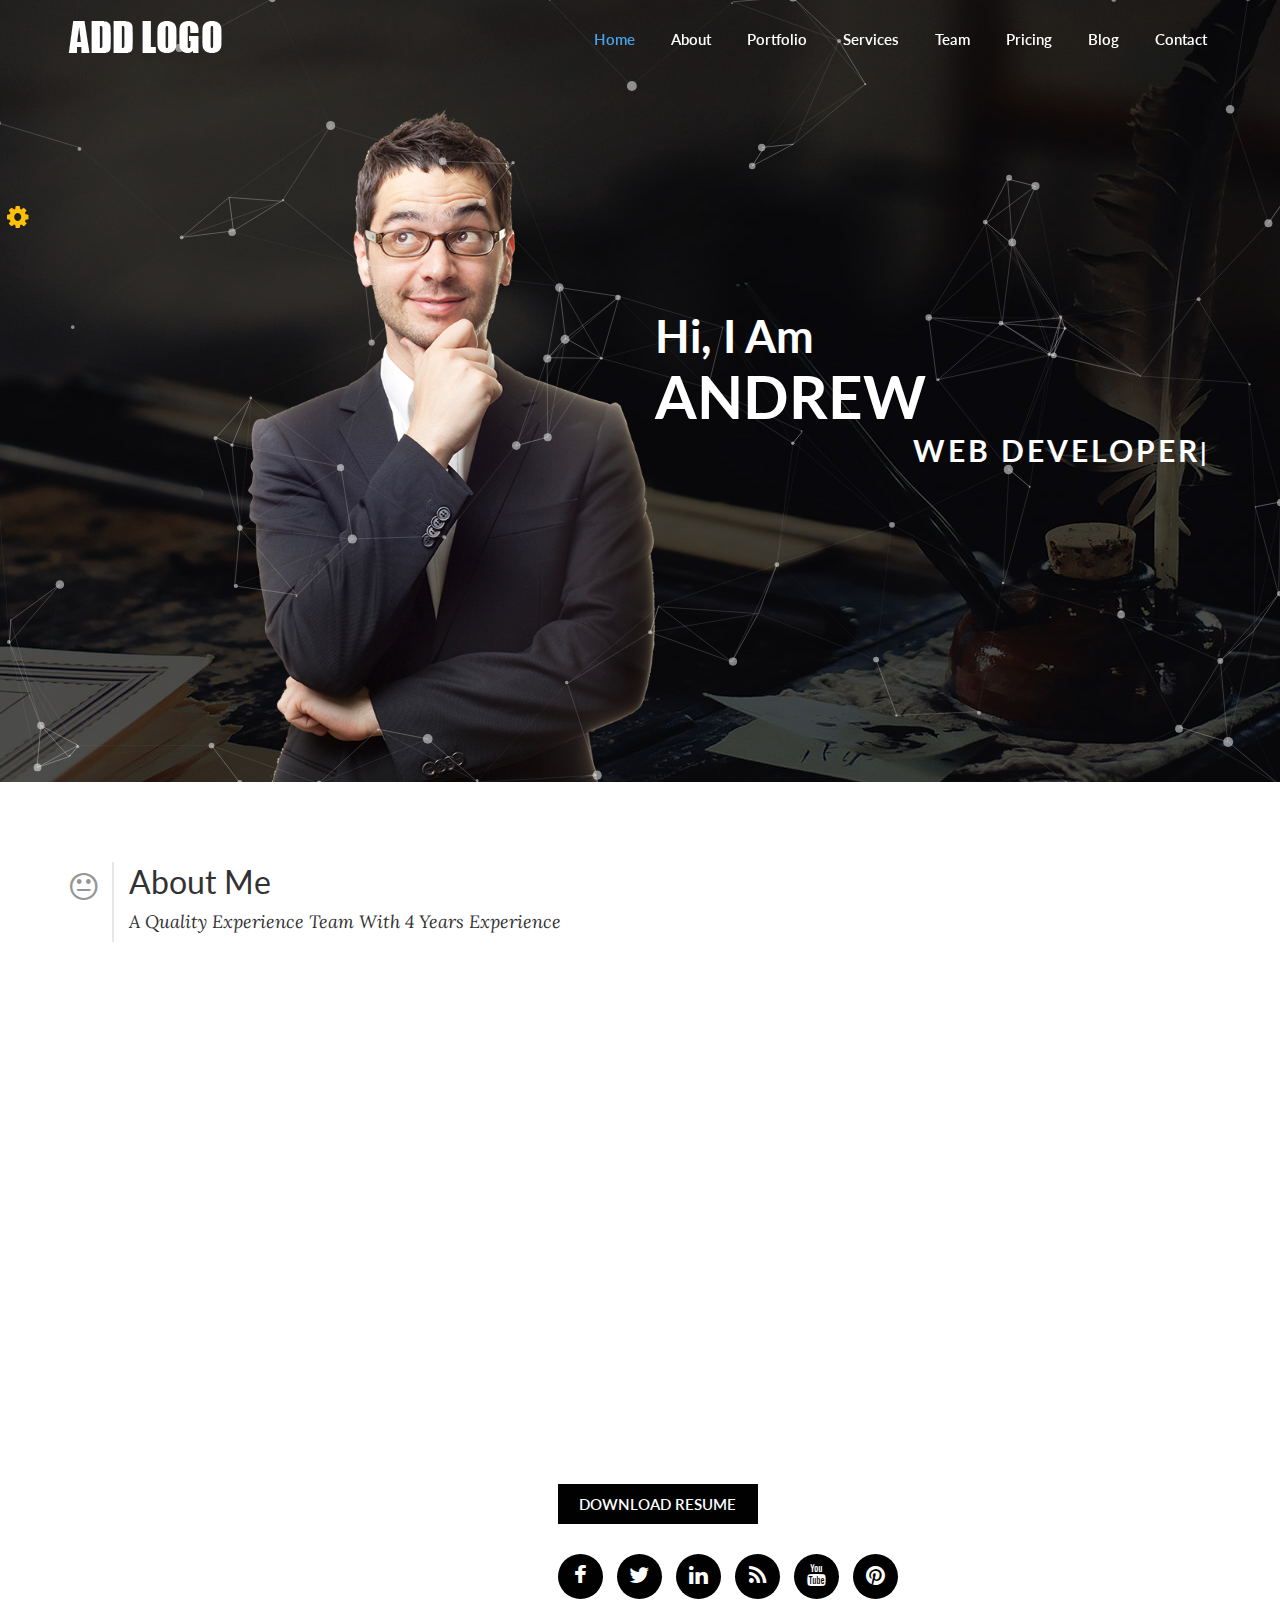
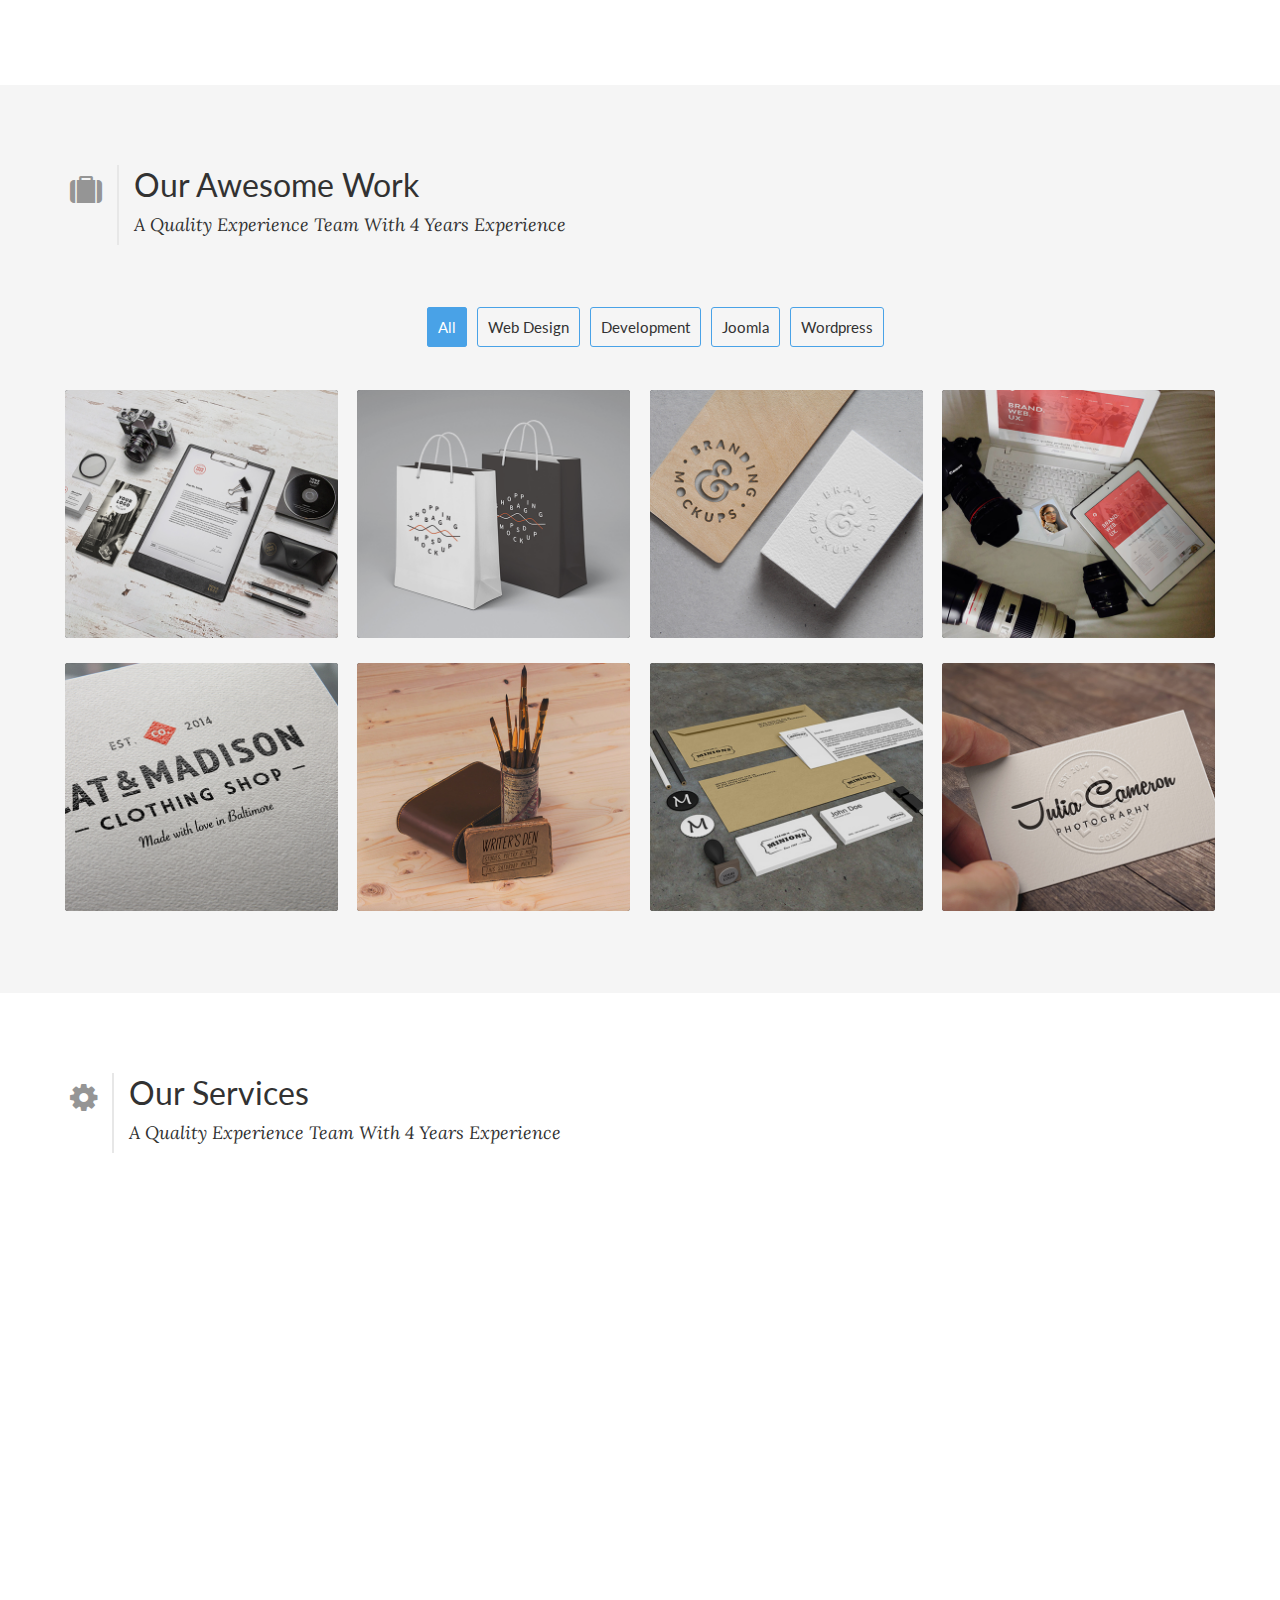
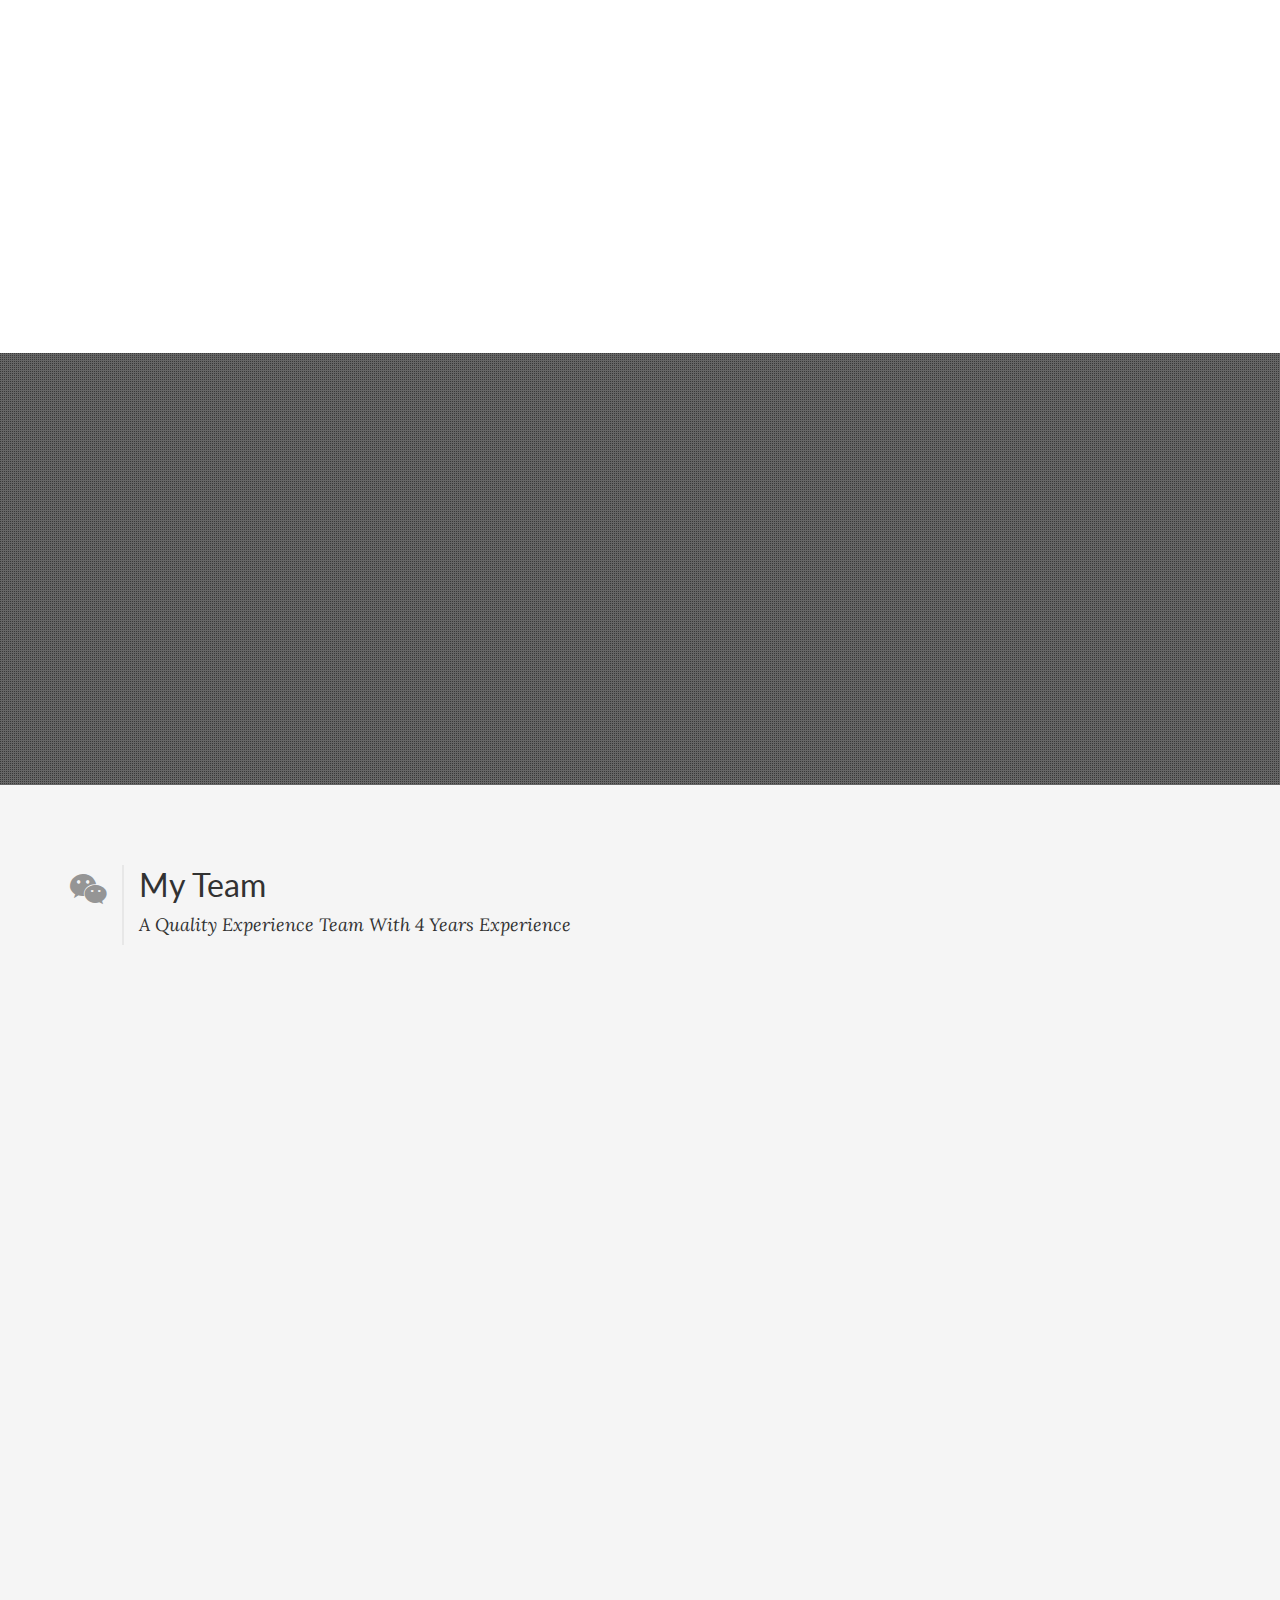
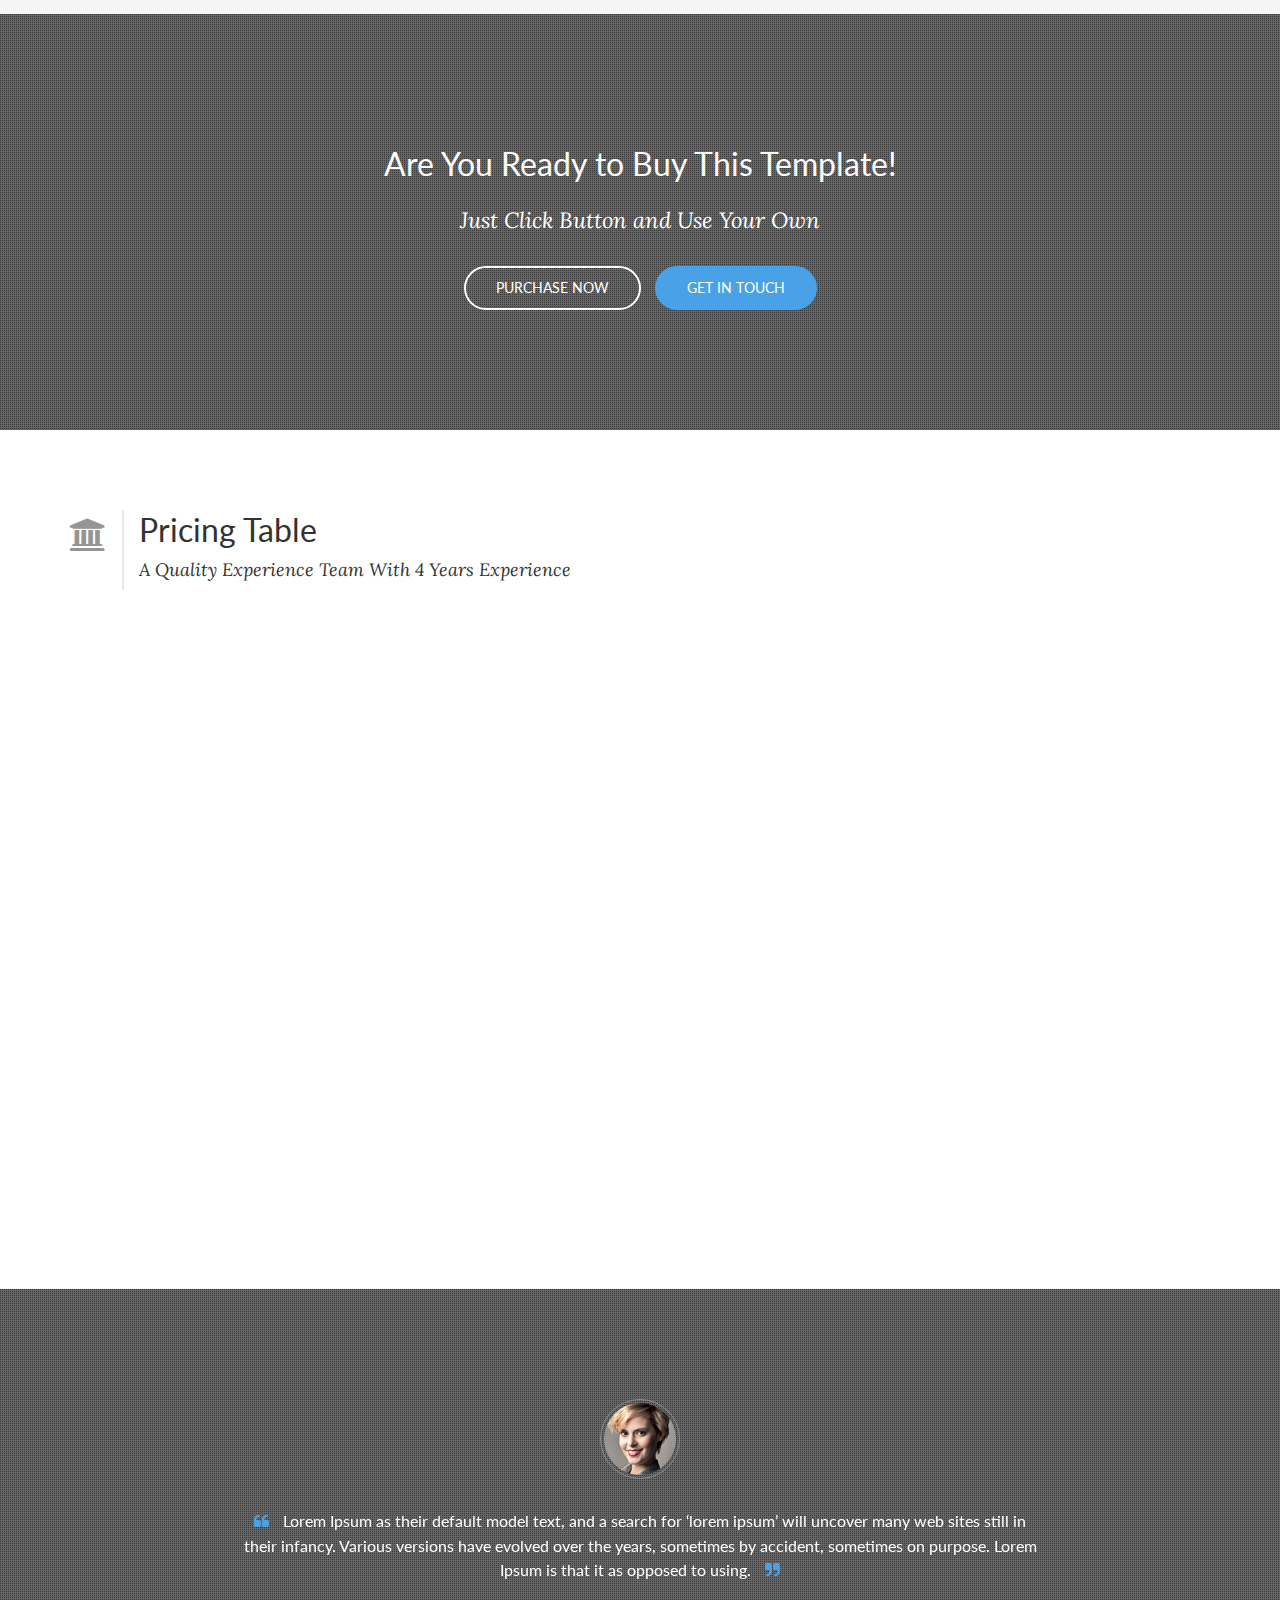
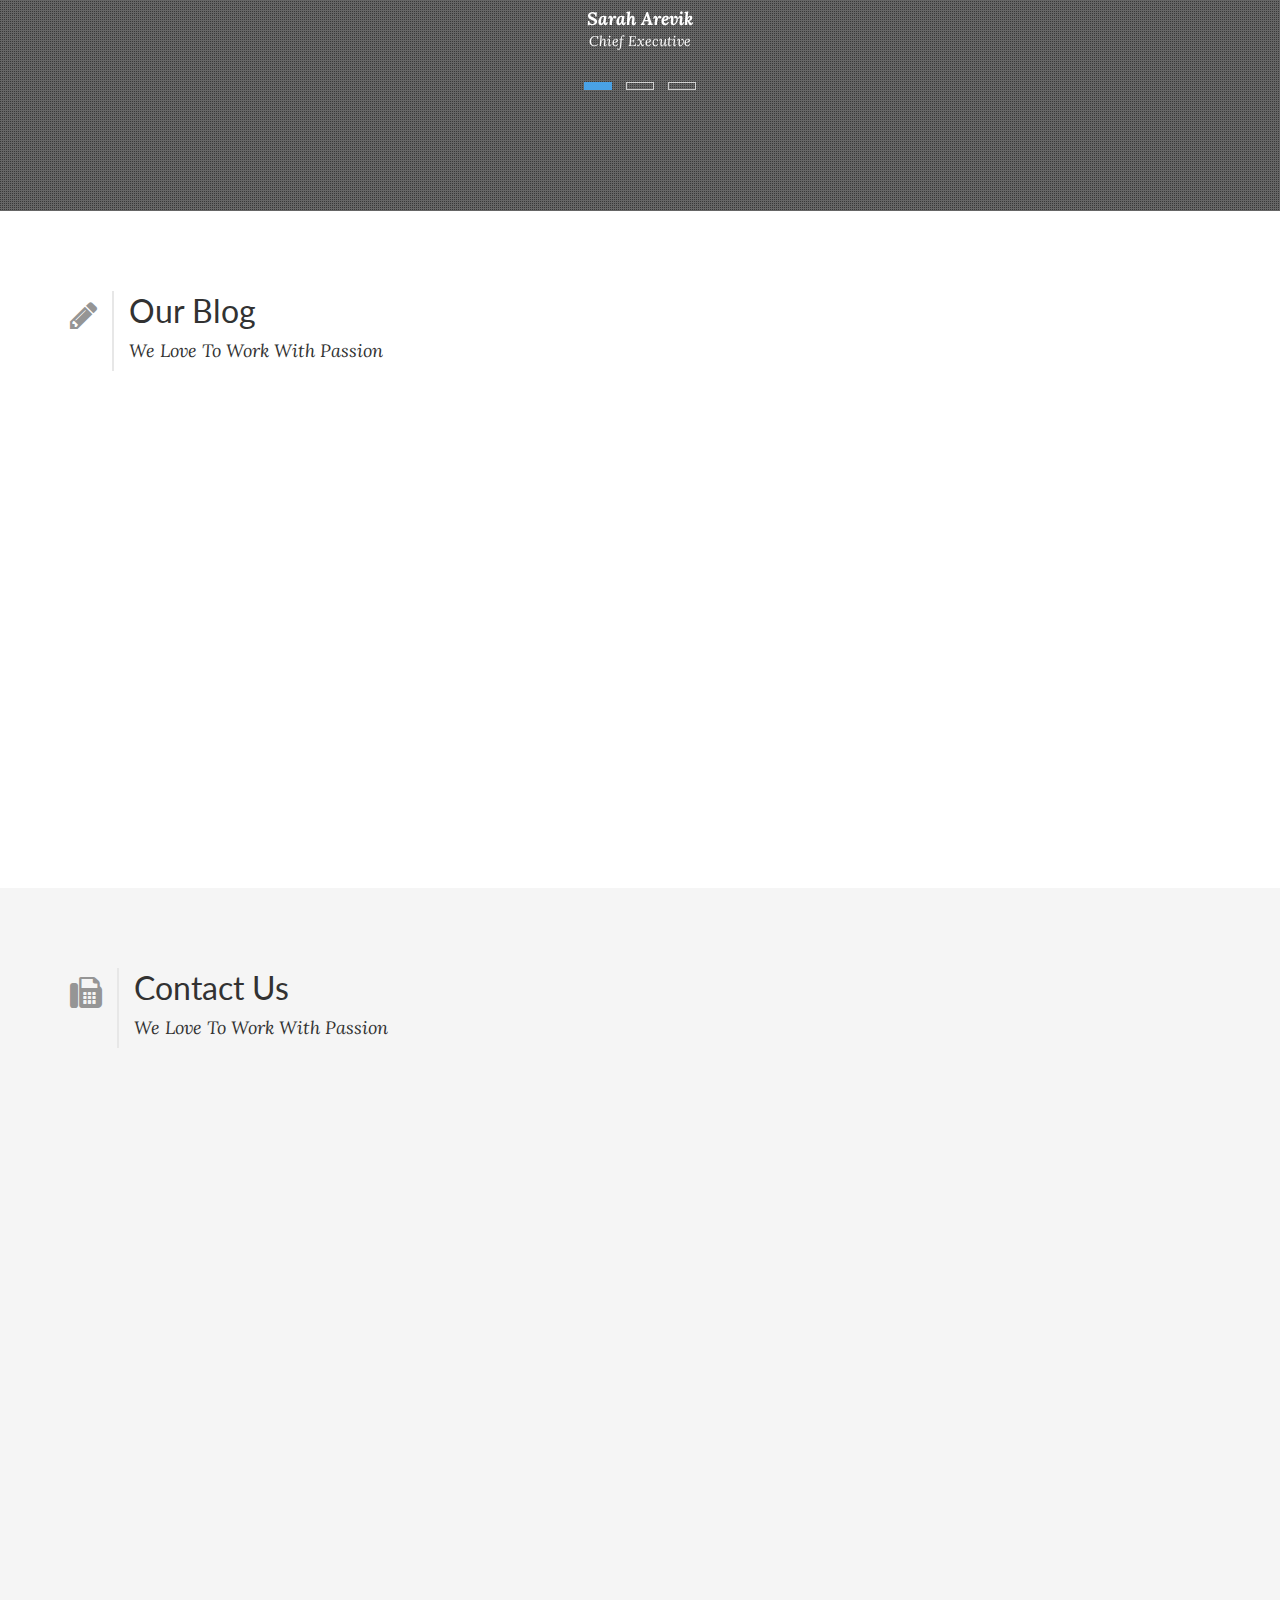
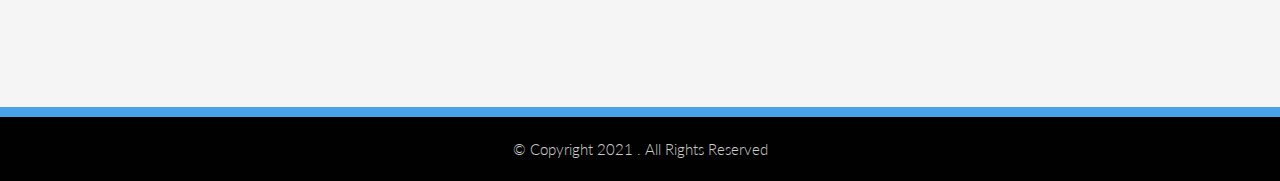
<file: index.html>
<!DOCTYPE html>
<html lang="en">
<head>

	<!-- Basic Page Needs
	================================================== -->
	<meta charset="utf-8">
    <title>Personal portfolio template </title>
    <meta name="description" content="">	
	<meta name="author" content="">

	<!-- Mobile Specific Metas
	================================================== -->
	<meta name="viewport" content="width=device-width, initial-scale=1, maximum-scale=1">

	<!-- Favicons
	================================================== -->
 
	
	<!-- CSS
	================================================== -->
	
	<!-- Bootstrap -->
	<link rel="stylesheet" href="css/bootstrap.min.css">
	<!-- Template styles-->
	<link rel="stylesheet" href="css/style.css">
	<!-- Responsive styles-->
	<link rel="stylesheet" href="css/responsive.css">
	<!-- theme color -->
	<link rel="stylesheet" href="css/theme.color.css">
	<!-- FontAwesome -->
	<link rel="stylesheet" href="css/font-awesome.min.css">
	<!-- Animation -->
	<link rel="stylesheet" href="css/animate.css"> 
	<!-- Prettyphoto -->
	<link rel="stylesheet" href="css/prettyPhoto.css">
	<!-- Owl Carousel -->
	<link rel="stylesheet" href="css/owl.carousel.css">
	<link rel="stylesheet" href="css/owl.theme.css">
	<!-- Flexslider -->
	<link rel="stylesheet" href="css/flexslider.css">
	<!-- Style Swicther -->
	<link id="style-switch" href="css/presets/preset1.css" media="screen" rel="stylesheet" type="text/css">

	<!-- HTML5 shim, for IE6-8 support of HTML5 elements. All other JS at the end of file. -->
    <!--[if lt IE 9]>
      <script src="js/html5shiv.js"></script>
      <script src="js/respond.min.js"></script>
    <![endif]-->

</head>
	
<body> 

	<div class="color_pnnel_box">
		<div class="color_pnale">
			<div class="pnale_button color_out-t"><i class="fa fa-cog fa-spin"></i></div>
			<span class="color_default"></span>
			<span class="color_yellow"></span>
			<span class="color_green"></span>
			<span class="color_red"></span>
			<span class="color_blue"></span>
			<span class="color_offblue"></span>
		</div>
	</div>
	
	
	<!-- Header start -->
	<header id="header" class="navbar-fixed-top header2" >
		<div class="container">
			<div class="row">
				<!-- Logo start -->
				<div class="navbar-header">
				    <button type="button" class="navbar-toggle" data-toggle="collapse" data-target=".navbar-collapse">
				        <span class="sr-only">Toggle navigation</span>
				        <span class="icon-bar"></span>
				        <span class="icon-bar"></span>
				        <span class="icon-bar"></span>
				    </button>
				    <div class="navbar-brand">
					     <a href="index.html">
					    	<img class="img-responsive" src="images/logo.png" alt="logo">
					    </a>  
				    </div>                   
				</div><!--/ Logo end -->
				<nav class="collapse navbar-collapse clearfix">
					<ul class="nav navbar-nav navbar-right">
						<li class="active"><a class="page-scroll" href="#headers" tabindex="-1">Home</a></li>
						<li><a class="page-scroll" href="#about" tabindex="-1">About</a></li> 
						<li><a class="page-scroll" href="#portfolio" tabindex="-1">Portfolio</a></li>
						<li><a class="page-scroll" href="#service" tabindex="-1">Services</a></li>
						<li><a class="page-scroll" href="#team" tabindex="-1">Team</a></li>
						<li><a class="page-scroll" href="#pricing" tabindex="-1">Pricing</a></li>
						<li><a class="page-scroll" href="#blog" tabindex="-1">Blog</a></li>
						<li><a class="page-scroll" href="#contact" tabindex="-1">Contact</a></li>
                    </ul>
				</nav><!--/ Navigation end -->
			</div><!--/ Row end -->
		</div><!--/ Container end -->
	</header><!--/ Header end --> 
	
	<!-- 
		Header
	==================================== -->
	<header id="headers" class="parallax-bg wow fadeIn">
		<div id="particles-js"></div>
		<img class="autor_image" src="images/thinking_man.png" alt="Author Pictuer">
		<div class="container">
			<div class="header_content">
				<div class="row">
					<div class="col-md-offset-6 col-md-6 col-sm-4 col-sm-offset-2 col-sm-10 col-xs-offset-1">
						<div class="header-text header-v2">
							<h3>Hi, I am</h3>
							<h1>ANDREW </h1>
							<div class="typing-title">
								<p>Web Developer</p>
								<p>UI/UX Designer</p>
								<p>Photographer</p>
							</div>
							<p><span class="typed-title"></span></p>
						</div>
					</div>
				</div>
			</div>
		</div>
	</header>
	
	
	<!-- about area start -->
	<section id="about">
		<div class="container">
			<div class="row">
				<div class="col-md-12 heading">
					<span class="title-icon pull-left"><i class="fa fa-meh-o"></i></span>
					<h2 class="title">About Me
						<span class="title-desc">A Quality Experience Team with 4 years experience</span>
					</h2>
				</div>
			</div> <!-- Title row end -->
			<div class="row">
				<div class="about_box">
				
					<div class="col-md-5">
						<div class="about_img ver-2 wow fadeInDown" data-wow-delay=".5s">
							<img src="images/Protfolio-theme.png" alt="" />
						</div>
					</div>
					
					<div class="col-md-7">
						<div class="about_details wow fadeInDown" data-wow-delay=".8s">
							<h2><span>I'M </span> ANDREW CHW</h2>
							<h3><span>GRAPIC</span> AND <span>WEB DESIGNER</span></h3>
							<p>Praesent magna neque, dapibus sit amet eros sed, aliquam interdum felis. Nulla rhoncus ipsum dui rhoncus ipsum dui.
							Praesent magna neque, dapibus sit amet eros sed, aliquam interdum felis. Nulla rhoncus ipsum dui rhoncus ipsum dui.
							Praesent magna neque.</p>
						</div>
						<br />
						<div class="object wow fadeInDown" data-wow-delay=".5s">
							<h2>OBJECTIVE</h2>
							<p>Praesent magna neque, dapibus sit amet eros sed, aliquam interdum felis. Nulla rhoncus ipsum dui rhoncus ipsum dui.
 							Praesent magna neque, dapibus sit amet eros sed, aliquam interdum felis. Nulla rhoncus ipsum dui rhoncus ipsum dui.</p>
							<h3>Your sincerely</h3>
							<h4>md Andrew chw</h4>
						</div>
						<br />
						<div class="resume">
							<button class="download">DOWNLOAD RESUME</button>
						</div>
						<div class="my_socila">
							<a href="#"><i class="fa fa-facebook"></i></a>
							<a href="#"><i class="fa fa-twitter"></i></a>
							<a href="#"><i class="fa fa-linkedin"></i></a>
							<a href="#"><i class="fa fa-rss"></i></a>
							<a href="#"><i class="fa fa-youtube"></i></a>
							<a href="#"><i class="fa fa-pinterest"></i></a>
						</div>
					</div>
					
				</div>
			</div>
		</div>
	</section>
	<!-- about area end -->
	
	<!-- Portfolio start -->
	<section id="portfolio" class="portfolio">
		<div class="container">
			<div class="row">
				<div class="col-md-12 heading">
					<span class="title-icon pull-left"><i class="fa fa-suitcase"></i></span>
					<h2 class="title">Our Awesome Work 
						<span class="title-desc">A Quality Experience Team with 4 years experience</span>
					</h2>
				</div>
			</div> <!-- Title row end -->

			<!--Isotope filter start -->
			<div class="row text-center">
				<div class="isotope-nav" data-isotope-nav="isotope">
					<ul>
						<li><a href="#" class="active" data-filter="*">All</a></li>
						<li><a href="#" data-filter=".web-design">Web Design</a></li>
						<li><a href="#" data-filter=".development">Development</a></li>
						<li><a href="#" data-filter=".joomla">Joomla</a></li>
						<li><a href="#" data-filter=".wordpress">Wordpress</a></li>
					</ul>
				</div>
			</div><!-- Isotope filter end -->
			
			<div class="row">
				<div id="isotope" class="isotope">
					<div class="col-sm-3 web-design isotope-item">
						<div class="grid">
							<figure class="effect-oscar">
								<img src="images/portfolio/portfolio1.jpg" alt="">
								<figcaption>
									<h3>Startup Business</h3>
									<a class="link icon-pentagon" href="#"><i class="fa fa-link"></i></a>
									<a class="view icon-pentagon" data-rel="prettyPhoto" href="images/portfolio/portfolio-bg1.jpg"><i class="fa fa-search"></i></a>            
								</figcaption>			
							</figure>
						</div>
					</div><!-- Isotope item end -->

					<div class="col-sm-3 development isotope-item">
						<div class="grid">
							<figure class="effect-oscar">
								<img src="images/portfolio/portfolio2.jpg" alt="">
								<figcaption>
									<h3>Easy to Lanunch</h3>
									<a class="link icon-pentagon" href="#"><i class="fa fa-link"></i></a>
									<a class="view icon-pentagon" data-rel="prettyPhoto" href="images/portfolio/portfolio-bg2.jpg"><i class="fa fa-search"></i></a>            
								</figcaption>				
							</figure>
						</div>
					</div><!-- Isotope item end -->

					<div class="col-sm-3 joomla isotope-item">
						<div class="grid">
							<figure class="effect-oscar">
								<img src="images/portfolio/portfolio3.jpg" alt="">
								<figcaption>
									<h3>Your Business</h3>
									<a class="link icon-pentagon" href="#"><i class="fa fa-link"></i></a>
									<a class="view icon-pentagon" data-rel="prettyPhoto" href="images/portfolio/portfolio-bg3.jpg"><i class="fa fa-search"></i></a>            
								</figcaption>				
							</figure>
						</div>
					</div><!-- Isotope item end -->

					<div class="col-sm-3 wordpress isotope-item">
						<div class="grid">
							<figure class="effect-oscar">
								<img src="images/portfolio/portfolio4.jpg" alt="">
								<figcaption>
									<h3>Prego Match</h3>
									<a class="link icon-pentagon" href="#"><i class="fa fa-link"></i></a>
									<a class="view icon-pentagon" data-rel="prettyPhoto" href="images/portfolio/portfolio-bg3.jpg"><i class="fa fa-search"></i></a>            
								</figcaption>					
							</figure>
						</div>
					</div><!-- Isotope item end -->

					<div class="col-sm-3 joomla isotope-item">
						<div class="grid">
							<figure class="effect-oscar">
								<img src="images/portfolio/portfolio5.jpg" alt="">
								<figcaption>
									<h3>Fashion Brand</h3>
									<a class="link icon-pentagon" href="#"><i class="fa fa-link"></i></a>
									<a class="view icon-pentagon" data-rel="prettyPhoto" href="images/portfolio/portfolio-bg2.jpg"><i class="fa fa-search"></i></a>            
								</figcaption>					
							</figure>
						</div>
					</div><!-- Isotope item end -->

					<div class="col-sm-3 development isotope-item">
						<div class="grid">
							<figure class="effect-oscar">
								<img src="images/portfolio/portfolio6.jpg" alt="">
								<figcaption>
									<h3>The Insidage</h3>
									<a class="link icon-pentagon" href="#"><i class="fa fa-link"></i></a>
									<a class="view icon-pentagon" data-rel="prettyPhoto" href="images/portfolio/portfolio-bg1.jpg"><i class="fa fa-search"></i></a>            
								</figcaption>					
							</figure>
						</div>
					</div><!-- Isotope item end -->

					<div class="col-sm-3 development isotope-item">
						<div class="grid">
							<figure class="effect-oscar">
								<img src="images/portfolio/portfolio7.jpg" alt="">
								<figcaption>
									<h3>Light Carpet</h3>
									<a class="link icon-pentagon" href="#"><i class="fa fa-link"></i></a>
									<a class="view icon-pentagon" data-rel="prettyPhoto" href="images/portfolio/portfolio-bg2.jpg"><i class="fa fa-search"></i></a>            
								</figcaption>					
							</figure>
						</div>
					</div><!-- Isotope item end -->

					<div class="col-sm-3 development isotope-item">
						<div class="grid">
							<figure class="effect-oscar">
								<img src="images/portfolio/portfolio8.jpg" alt="">
								<figcaption>
									<h3>Amazing Keyboard</h3>
									<a class="link icon-pentagon" href="#"><i class="fa fa-link"></i></a>
									<a class="view icon-pentagon" data-rel="prettyPhoto" href="images/portfolio/portfolio-bg3.jpg"><i class="fa fa-search"></i></a>            
								</figcaption>					
							</figure>
						</div>
					</div><!-- Isotope item end -->
				</div><!-- Isotope content end -->
			</div><!-- Content row end -->
		</div><!-- Container end -->
	</section><!-- Portfolio end -->
	  
	<!-- Service box start -->
	<section id="service" class="service">
		<div class="container">
			<div class="row">
				<div class="col-md-12 heading">
					<span class="title-icon pull-left"><i class="fa fa-cog" aria-hidden="true"></i></span>
					<h2 class="title">Our Services
						<span class="title-desc">A Quality Experience Team with 4 years experience</span>
					</h2>
				</div>
			</div> <!-- Title row end -->

			<div class="row">	
				<div class="services_boxs">
					<div class="col-md-12">
						<div class="col-md-4 col-sm-6 wow fadeInDown" data-wow-delay=".5s">
							<div class="service-content text-center">
								<span class="service-icon icon-pentagon"><i class="fa fa-html5"></i></span>
								<h3>Front End Development</h3>
								<p>Praesent magna neque, dapibus sit amet eros sed, aliquam interdum felis. Nulla rhoncus ipsum dui rhoncus ipsum dui.</p>
							</div>
						</div><!--/ End first service -->

						<div class="col-md-4 col-sm-6 wow fadeInDown" data-wow-delay=".8s" >
							<div class="service-content text-center">
								<span class="service-icon icon-pentagon"><i class="fa fa-wordpress"></i></span>
								<h3>WrodPress Development</h3>
								<p>Praesent magna neque, dapibus sit amet eros sed, aliquam interdum felis. Nulla rhoncus ipsum dui rhoncus ipsum dui.</p>
							</div>
							
						</div><!--/ End Second service -->

						<div class="col-md-4 col-sm-6 wow fadeInDown" data-wow-delay="1.1s">
							<div class="service-content text-center">
								<span class="service-icon icon-pentagon"><i class="fa fa-globe"></i></span>
								<h3>Web Development</h3>
								<p>Praesent magna neque, dapibus sit amet eros sed, aliquam interdum felis. Nulla rhoncus ipsum dui rhoncus ipsum dui.</p>
							</div>
						</div><!--/ End Third service -->

						<div class="col-md-4 col-sm-6 wow fadeInDown" data-wow-delay="1.4s">
							<div class="service-content text-center">
								<span class="service-icon icon-pentagon"><i class="fa fa-android"></i></span>
								<h3>Apps Development</h3>
								<p>Praesent magna neque, dapibus sit amet eros sed, aliquam interdum felis. Nulla rhoncus ipsum dui rhoncus ipsum dui..</p>
							</div>
						</div><!--/ End 4th service --> 
						
						<div class="col-md-4 col-sm-6 wow fadeInDown" data-wow-delay="1.1s">
							<div class="service-content text-center">
								<span class="service-icon icon-pentagon"><i class="fa fa-shopping-cart"></i></span>
								<h3>eCommerce Websites</h3>
								<p>Praesent magna neque, dapibus sit amet eros sed, aliquam interdum felis. Nulla rhoncus ipsum dui rhoncus ipsum dui.</p>
							</div>
						</div><!--/ End 5th service -->

						<div class="col-md-4 col-sm-6 wow fadeInDown" data-wow-delay="1.4s">
							<div class="service-content text-center">
								<span class="service-icon icon-pentagon"><i class="fa fa-lightbulb-o"></i></span>
								<h3>Design for Startups</h3>
								<p>Praesent magna neque, dapibus sit amet eros sed, aliquam interdum felis. Nulla rhoncus ipsum dui rhoncus ipsum dui..</p>
							</div>
						</div><!--/ End 6th service -->
						
						
						
					</div>
				</div><!-- Content row end -->
			</div><!-- Content row end -->
		</div><!--/ Container end -->
	</section><!--/ Service box end --> 

	<!-- Counter Strat -->
	<section class="ts_counter parallax parallax1">
		<div class="parallax-overlay"></div>
		<div class="container">
			<div class="row wow fadeInLeft">
				<div class="col-md-3 col-sm-6">
					<div class="facts text-center">
						<i class="fa fa-user"></i>
						<div class="facts-num">
							<span class="counter">1200</span>
						</div>
						<h3>Clients</h3> 
					</div>
				</div>
				<div class="col-md-3 col-sm-6">
					<div class="facts text-center">
						<i class="fa fa-send"></i>
						<div class="facts-num">
							<span class="counter">1277</span>
						</div>
						<h3>Item Sold</h3> 
					</div>
				</div>
				<div class="col-md-3 col-sm-6">
					<div class="facts text-center">
						<i class="fa fa-suitcase"></i>
						<div class="facts-num">
							<span class="counter">869</span>
						</div>
						<h3>Projects</h3> 
					</div>
				</div>
				<div class="col-md-3 col-sm-6">
					<div class="facts text-center">
						<i class="fa fa-trophy"></i>
						<div class="facts-num">
							<span class="counter">76</span>
						</div>
						<h3>Awwards</h3> 
					</div>
				</div>
			</div>
		</div><!--/ Container end -->
    </section><!--/ Counter end -->

	<!-- Team area start -->
	<section id="team">
		<div class="container">
			<div class="row">
				<div class="col-md-12 heading">
					<span class="title-icon pull-left"><i class="fa fa-weixin"></i></span>
					<h2 class="title">My Team
						<span class="title-desc">A Quality Experience Team with 4 years experience</span>
					</h2>
				</div>
			</div> <!-- Title row end -->
			<div class="row">
				<div class="team_box">
				
					<!-- single team -->
					<div class="col-md-3 col-sm-6">
						<div class="singel_team single_img_V2 text-center wow fadeInDown" data-wow-delay=".5s">
							<div class="img-hexagon">
								<img src="images/team/team1.jpg" alt="" />
							</div>
							
							<div class="team_title">
								<h2>Hazima N.</h2>
								<h3>App Developer.</h3>
							</div>
							<p>Praesent magna neque, dapibus sit amet eros sed, aliquam interdum felis. Nulla rhoncus ipsum dui rhoncus ipsum dui. </p>
							<div class="team_phone">
								<h3>abc@gmail.com</h3>
								<h4>+013- 123456789</h4>
							</div>
							<div class="team_social">
								<a href="#"><i class="fa fa-facebook"></i></a>
								<a href="#"><i class="fa fa-twitter"></i></a>
								<a href="#"><i class="fa fa-linkedin"></i></a>
  								<a href="#"><i class="fa fa-pinterest"></i></a>
							</div>
						</div> 
					</div>
					
					<!-- single team -->
					<div class="col-md-3 col-sm-6">
						<div class="singel_team single_img_V2 text-center wow fadeInDown" data-wow-delay=".8s">
							<div class="img-hexagon">
								<img src="images/team/team2.jpg" alt="" />
							</div>
							
							<div class="team_title">
								<h2>Osam A.</h2>
								<h3>Full-Stack Dev.</h3>
							</div>
							<p>Praesent magna neque, dapibus sit amet eros sed, aliquam interdum felis. Nulla rhoncus ipsum dui rhoncus ipsum dui. </p>
							<div class="team_phone">
								<h3>abc@gmail.com</h3>
								<h4>+013- 123456789</h4>
							</div>
							<div class="team_social">
								<a href="#"><i class="fa fa-facebook"></i></a>
								<a href="#"><i class="fa fa-twitter"></i></a>
								<a href="#"><i class="fa fa-linkedin"></i></a>
  								<a href="#"><i class="fa fa-pinterest"></i></a>
							</div>
						</div> 
					</div>
					
					<!-- single team -->
					<div class="col-md-3 col-sm-6">
						<div class="singel_team single_img_V2 text-center wow fadeInDown" data-wow-delay="1.1s">
							<div class="img-hexagon">
								<img src="images/team/team3.jpg" alt="" />
							</div>
							
							<div class="team_title">
								<h2> ANDREW CHW</h2>
								<h3>Web Designer</h3>
							</div>
							<p>Praesent magna neque, dapibus sit amet eros sed, aliquam interdum felis. Nulla rhoncus ipsum dui rhoncus ipsum dui. </p>
							<div class="team_phone">
								<h3>abc@gmail.com</h3>
								<h4>+013- 123456789</h4>
							</div>
							<div class="team_social">
								<a href="#"><i class="fa fa-facebook"></i></a>
								<a href="#"><i class="fa fa-twitter"></i></a>
								<a href="#"><i class="fa fa-linkedin"></i></a>
  								<a href="#"><i class="fa fa-pinterest"></i></a>
							</div>
						</div> 
					</div>
					
					<!-- single team -->
					<div class="col-md-3 col-sm-6">
						<div class="singel_team single_img_V2 text-center wow fadeInDown" data-wow-delay="1.3s">
							<div class="img-hexagon">
								<img src="images/team/team4.jpg" alt="" />
							</div>
							
							<div class="team_title">
								<h2>GORDON EDWARDS</h2>
								<h3>Graphic Designer</h3>
							</div>
							<p>Praesent magna neque, dapibus sit amet eros sed, aliquam interdum felis. Nulla rhoncus ipsum dui rhoncus ipsum dui. </p>
							<div class="team_phone">
								<h3>abc@gmail.com</h3>
								<h4>+013- 123456789</h4>
							</div>
							<div class="team_social">
								<a href="#"><i class="fa fa-facebook"></i></a>
								<a href="#"><i class="fa fa-twitter"></i></a>
								<a href="#"><i class="fa fa-linkedin"></i></a>
  								<a href="#"><i class="fa fa-pinterest"></i></a>
							</div>
						</div> 
					</div>
					
					 
				</div>
			</div>
		</div>
	</section>
	<!-- Team area end -->
	
	 <!-- Parallax 2 start -->
	<section class="parallax parallax2">
		<div class="parallax-overlay"></div>
		<div class="container">
			<div class="row">
				<div class="col-md-12 text-center">
					<h2>Are You Ready to Buy This Template!</h2>
					<h3>Just Click Button and Use Your Own</h3>
					<p>
						<a href="#" class="btn btn-primary white">Purchase Now</a>
						<a href="#" class="btn btn-primary solid">Get In Touch</a>
					</p>
				</div>
			</div>
		</div><!-- Container end -->
    </section>
	<!-- Parallax 2 end -->
	
	<!-- pricing area start -->
	<section id="pricing">
		<div class="container">
			<div class="row">
				<div class="col-md-12 heading">
					<span class="title-icon pull-left"><i class="fa fa-university"></i></span>
					<h2 class="title">Pricing Table
						<span class="title-desc">A Quality Experience Team with 4 years experience</span>
					</h2>
				</div>
			</div> <!-- Title row end -->
			<div class="row">
				<div class="pricing_box">
				
					<!-- pricing table-->
					<div class="col-md-4">
						<div class="pricing-table wow fadeInDown" data-wow-delay=".5s">
							<h3 class="pricing-title">Basico</h3>
							<div class="price">$60<sup>/ mes</sup></div>
							<!-- Lista de Caracteristicas / Propiedades -->
							<ul class="table-list">
								<li>10 GB <span>De almacenamiento</span></li>
								<li>1 Dominio <span>incluido</span></li>
								<li>25 GB <span>De transferencia mensual</span></li>
								<li>Base de datos <span class="unlimited">ilimitadas</span></li>
								<li>Cuentas de correo <span class="unlimited">ilimitadas</span></li>
								<li>CPanel <span>incluido</span></li>
							</ul>
							<!-- Contratar / Comprar -->
							<div class="table-buy">
								<p>$60<sup>/ mes</sup></p>
								<a href="#" class="pricing-action">Comprar</a>
							</div>
						</div>
					</div>
					
					<!-- pricing table-->
					<div class="col-md-4">
						<div class="pricing-table recommended wow fadeInDown" data-wow-delay=".8s">
							<h3 class="pricing-title">Premium</h3>
							<div class="price">$100<sup>/ mes</sup></div>
							<!-- Lista de Caracteristicas / Propiedades -->
							<ul class="table-list">
								<li>35 GB <span>De almacenamiento</span></li>
								<li>5 Dominios <span>incluidos</span></li>
								<li>100 GB <span>De transferencia mensual</span></li>
								<li>Base de datos <span class="unlimited">ilimitadas</span></li>
								<li>Cuentas de correo <span class="unlimited">ilimitadas</span></li>
								<li>CPanel <span>incluido</span></li>
							</ul>
							<!-- Contratar / Comprar -->
							<div class="table-buy">
								<p>$100<sup>/ mes</sup></p>
								<a href="#" class="pricing-action">Comprar</a>
							</div>
						</div>
					</div>
					
					<!-- pricing table-->
					<div class="col-md-4">
						<div class="pricing-table wow fadeInDown" data-wow-delay="1.1s">
							<h3 class="pricing-title">Ultimate</h3>
							<div class="price">$200<sup>/ mes</sup></div>
							<!-- Lista de Caracteristicas / Propiedades -->
							<ul class="table-list">
								<li>100 GB <span>De almacenamiento</span></li>
								<li>8 Dominios <span>incluidos</span></li>
								<li>200 GB <span>De transferencia mensual</span></li>
								<li>Base de datos <span class="unlimited">ilimitadas</span></li>
								<li>Cuentas de correo <span class="unlimited">ilimitadas</span></li>
								<li>CPanel <span>incluido</span></li>
							</ul>
							<!-- Contratar / Comprar -->
							<div class="table-buy">
								<p>$200<sup>/ mes</sup></p>
								<a href="#" class="pricing-action">Comprar</a>
							</div>
						</div>
					</div>
					
				</div>
			</div>
		</div>
	</section>
	<!-- pricing area end -->
	
	<!-- Testimonial start-->
	<section class="testimonial parallax parallax3">
		<div class="parallax-overlay"></div>
	  	<div class="container">
		    <div class="row">
			    <div id="testimonial-carousel" class="owl-carousel owl-theme text-center testimonial-slide">
			        <div class="item">
			          	<div class="testimonial-thumb">
			            	<img src="images/team/testimonial1.jpg" alt="testimonial">
			          	</div>
			          	<div class="testimonial-content">
				            <p class="testimonial-text">
				              Lorem Ipsum as their default model text, and a search for ‘lorem ipsum’ will uncover many web sites still in their infancy. Various versions have evolved over the years, sometimes by accident, sometimes on purpose. Lorem Ipsum is that it as opposed to using.
				            </p>
			            	<h3 class="name">Sarah Arevik<span>Chief Executive</span></h3>
			          	</div>
			        </div>
			        <div class="item">
			          	<div class="testimonial-thumb">
			            	<img src="images/team/testimonial2.jpg" alt="testimonial">
			          	</div>
				        <div class="testimonial-content">
				            <p class="testimonial-text">
				              Lorem Ipsum as their default model text, and a search for ‘lorem ipsum’ will uncover many web sites still in their infancy. Various versions have evolved over the years, sometimes by accident, sometimes on purpose. Lorem Ipsum is that it as opposed to using.
				            </p>
				            <h3 class="name">Narek Bedros<span>Sr. Manager</span></h3>
				        </div>
			        </div>
			        <div class="item">
				        <div class="testimonial-thumb">
				            <img src="images/team/testimonial3.jpg" alt="testimonial">
				        </div>
			          	<div class="testimonial-content">
				            <p class="testimonial-text">
				              Lorem Ipsum as their default model text, and a search for ‘lorem ipsum’ will uncover many web sites still in their infancy. Various versions have evolved over the years, sometimes by accident, sometimes on purpose. Lorem Ipsum is that it as opposed to using.
				            </p>
			            	<h3 class="name">Taline Lucine<span>Sales Manager</span></h3>
			          	</div>
			        </div>
			    </div><!--/ Testimonial carousel end-->
		    </div><!--/ Row end-->
	  	</div><!--/  Container end-->
	</section><!--/ Testimonial end-->
 
	<!-- Recent post start -->
	<section id="blog" class="blog">
		<div class="container">
			<div class="row">
		  		<div class="col-md-12 heading">
					<span class="title-icon pull-left"><i class="fa fa-pencil"></i></span>
					<h2 class="title">Our Blog <span class="title-desc">We Love to Work with Passion</span></h2>
				</div>
		  	</div><!--/ Title row end -->

		  	<div class="row">
				<div class="col-md-4 col-sm-6 col-xs-12 wow fadeInDown" data-wow-delay=".5s">
					<div class="media recent-post">
						<div class="post-img-wrapper">
	 						<div class="post-img-overlay">
								<a class="link" href="https://codexexpert.com/TF-ITEM/Codex-Onepage/blog-item.html"><i class="fa fa-link"></i></a>
								<a class="view" data-rel="prettyPhoto" href="images/portfolio/portfolio-bg1.jpg"><i class="fa fa-search"></i></a>         
								<img src="images/blog/blog-small1.jpg" alt="blog" />   
							</div>
	 					</div><!-- end image wrapper -->
						<div class="media-body post-body">
							<h3><a href="https://codexexpert.com/TF-ITEM/Codex-Onepage/blog-item.html">Website encourages scrolling</a></h3>
							<p class="post-meta">
								<span class="post-meta-author">By <a href="#">Junia</a></span>
								<span class="date">On Sep 21, 2014</span>
								<span class="post-meta-comments pull-right"><i class="fa fa-comments"></i> <a href="#">27</a></span>
							</p>
							<div class="post-excerpt">
							<p>Quisque sed metus at justo vestibulum congue at et arcu. Maecen pellentesque lobortis ante. Vestibulum quam cursus eget augue purus</p>
							</div>
						</div><!--/ end media body -->
					</div><!--/ end media -->
	 			</div><!--/ end col-sm-4 -->

	 			<div class="col-md-4 col-sm-6 col-xs-12 wow fadeInDown" data-wow-delay=".8s">
	 				<div class="media recent-post">
						<div class="post-img-wrapper">
	 						<div class="post-img-overlay">
								<a class="link" href="https://codexexpert.com/TF-ITEM/Codex-Onepage/blog-item.html"><i class="fa fa-link"></i></a>
								<a class="view" data-rel="prettyPhoto" href="images/portfolio/portfolio-bg2.jpg"><i class="fa fa-search"></i></a>     
								<img src="images/blog/blog-small2.jpg" alt="blog" />       
							</div>
	 					</div><!-- end image wrapper -->
						<div class="media-body post-body">
							<h3><a href="https://codexexpert.com/TF-ITEM/Codex-Onepage/blog-item.html">The tibrantly colorful birds of Costa</a></h3>
							<p class="post-meta">
								<span class="post-meta-author">By <a href="#">Luna</a></span>
								<span class="date">On May 24, 2014</span>
								<span class="post-meta-comments pull-right"><i class="fa fa-comments"></i> <a href="#">06</a></span>
							</p>
							<div class="post-excerpt">
							<p>Quisque sed metus at justo vestibulum congue at et arcu. Maecen pellentesque lobortis ante. Vestibulum quam cursus eget augue purus</p>
							</div>
						</div>
					</div><!--/ end media -->
	 			</div><!--/ end col-sm-4 -->

	 			<div class="col-md-4 col-sm-6 col-xs-12 wow fadeInDown" data-wow-delay="1.1s">
	 				<div class="media recent-post">
	 					<div class="post-img-wrapper">
	 						<div class="post-img-overlay">
								<a class="link" href="https://codexexpert.com/TF-ITEM/Codex-Onepage/blog-item.html"><i class="fa fa-link"></i></a>
								<a class="view" data-rel="prettyPhoto" href="images/portfolio/portfolio-bg3.jpg"><i class="fa fa-search"></i></a>   
								<img src="images/blog/blog-small3.jpg" alt="blog" />         
							</div>
	 					</div><!-- end image wrapper -->
	 				
						<div class="media-body post-body">
							<h3><a href="https://codexexpert.com/TF-ITEM/Codex-Onepage/blog-item.html">Travel on an exciting adventur Gap</a></h3>
							<p class="post-meta">
								<span class="post-meta-author">By <a href="#">John</a></span>
								<span class="date">On Aug 19, 2014</span>
								<span class="post-meta-comments pull-right"><i class="fa fa-comments"></i> <a href="#">11</a></span>
							</p>
							<div class="post-excerpt">
								<p>Quisque sed metus at justo vestibulum congue at et arcu. Maecen pellentesque lobortis ante. Vestibulum quam cursus eget augue purus.</p>
							</div>
						</div>
					</div><!-- end media -->
	 			</div><!--/ end col-sm-4 -->
		  	</div><!--/ Content row end -->
		</div><!--/ Container end -->
	</section><!--/ Recent post end -->
	
	<section id="contact">
		<div class="container">
			<div class="row">
		  		<div class="col-md-12 heading">
					<span class="title-icon pull-left"><i class="fa fa-fax"></i></span>
					<h2 class="title">Contact Us
					<span class="title-desc">We Love to Work with Passion</span></h2>
				</div>
		  	</div><!--/ Title row end -->
			<div class="row">
				<div class="contact_box">
				
					<!-- contact form -->
					<div class="col-md-6">
						<div class="contact_form wow fadeInDown" data-wow-delay=".5s">
							<h3>Don.t hesitate to contact me:</h3>
							<p>Quisque sed metus at justo vestibulum congue at et arcu</p>
							<div class="form_box">
								<form>
									 <input type="text" class="inputs" placeholder="Name" /> 
									 <input type="email" class="inputs" placeholder="Email" /> 
									 <textarea name="Message"  cols="30" rows="10" placeholder="Message"></textarea> 
									<button class="btn-send">SEND MESSAGE</button>
								</form>
							</div>
						</div>
					</div>
					
					<!-- contact info -->
					<div class="col-md-6">
						<div class="contact_info wow fadeInDown" data-wow-delay=".8s">
							<h3>Contact Informations</h3>
							<p>Quisque sed metus at justo vestibulum congue at et arcu Quisque sed metus 
							at justo vestibulum congue at et arcu. Quisque sed metus at justo vestibulum congue at et arcu.
							Quisque sed metus at justo vestibulum congue at et arcu</p>
							<div class="contact_info_box">
								<div class="col-md-2">
									<div class="info_icon">
										<i class="fa fa-map-marker"></i>
									</div>
								</div>
								<div class="col-md-10">
									<div class="info_details">
										<h3>Address:</h3>
										<p>1430/A , New Delhi, India</p>
									</div>
								</div>
							</div>
							<div class="contact_info_box">
								<div class="col-md-2">
									<div class="info_icon">
										<i class="fa fa-envelope"></i>
									</div>
								</div>
								<div class="col-md-10">
									<div class="info_details">
										<h3>Email:</h3>
										<p>admin@yahoo.com</p>
									</div>
								</div>
							</div>
							<div class="contact_info_box">
								<div class="col-md-2">
									<div class="info_icon">
										<i class="fa fa-phone"></i>
									</div>
								</div>
								<div class="col-md-10">
									<div class="info_details">
										<h3>Address:</h3>
										<p>+91 123456789 / +91 123456789</p>
									</div>
								</div>
							</div>
							<br />
							<div class="my_socila">
								<a href="#"><i class="fa fa-facebook"></i></a>
								<a href="#"><i class="fa fa-twitter"></i></a>
								<a href="#"><i class="fa fa-linkedin"></i></a>
								<a href="#"><i class="fa fa-rss"></i></a>
								<a href="#"><i class="fa fa-youtube"></i></a>
								<a href="#"><i class="fa fa-pinterest"></i></a>
							</div>
						</div>
					</div>
					
				</div>
			</div>
		</div>
	</section>
	
	
	
	<!-- copy right area start -->
	<div class="copy_right">
		<div class="container">
			<div class="row">
				<div class="copy_p">&copy;  Copyright 2021 . All Rights Reserved</div>
			</div>
		</div>
	</div>
	<!-- copy right area end -->
	
	<!-- Javascript Files
	================================================== -->
	
	<!-- initialize jQuery Library -->
	<script type="text/javascript" src="js/jquery.min.js"></script>
	<!-- Bootstrap jQuery -->
	<script type="text/javascript" src="js/bootstrap.min.js"></script>
	<!-- Style Switcher -->
	<script type="text/javascript" src="js/style-switcher.js"></script>
	<!-- Owl Carousel -->
	<script type="text/javascript" src="js/owl.carousel.js"></script>
	<!-- PrettyPhoto -->
	<script type="text/javascript" src="js/jquery.prettyPhoto.js"></script>
	<!-- Bxslider -->
	<script type="text/javascript" src="js/jquery.flexslider.js"></script>
	<script type="text/javascript" src="js/jquery.transit.min.js"></script>
	<script type="text/javascript" src="js/slippry.min.js"></script>
 	<!-- Isotope -->
	<script type="text/javascript" src="js/isotope.js"></script>
	<script type="text/javascript" src="js/ini.isotope.js"></script>
	<!-- Wow Animation -->
	<script type="text/javascript" src="js/wow.min.js"></script>
	<!-- SmoothScroll -->
	<script type="text/javascript" src="js/smoothscroll.js"></script>
	<!-- Eeasing -->
	<script type="text/javascript" src="js/jquery.easing.1.3.js"></script>
	<!-- Counter -->
	<script type="text/javascript" src="js/jquery.counterup.min.js"></script>
	<!-- Waypoints -->
	<script type="text/javascript" src="js/waypoints.min.js"></script>
	<script type="text/javascript" src="js/typed.min.js"></script> 
	<script type="text/javascript" src="js/particles.min.js"></script>
	<script type="text/javascript" src="js/app.js"></script> 
	<!-- Template custom -->
	<script type="text/javascript" src="js/custom.js"></script> 
 
	 
</body>
</html>
</file>
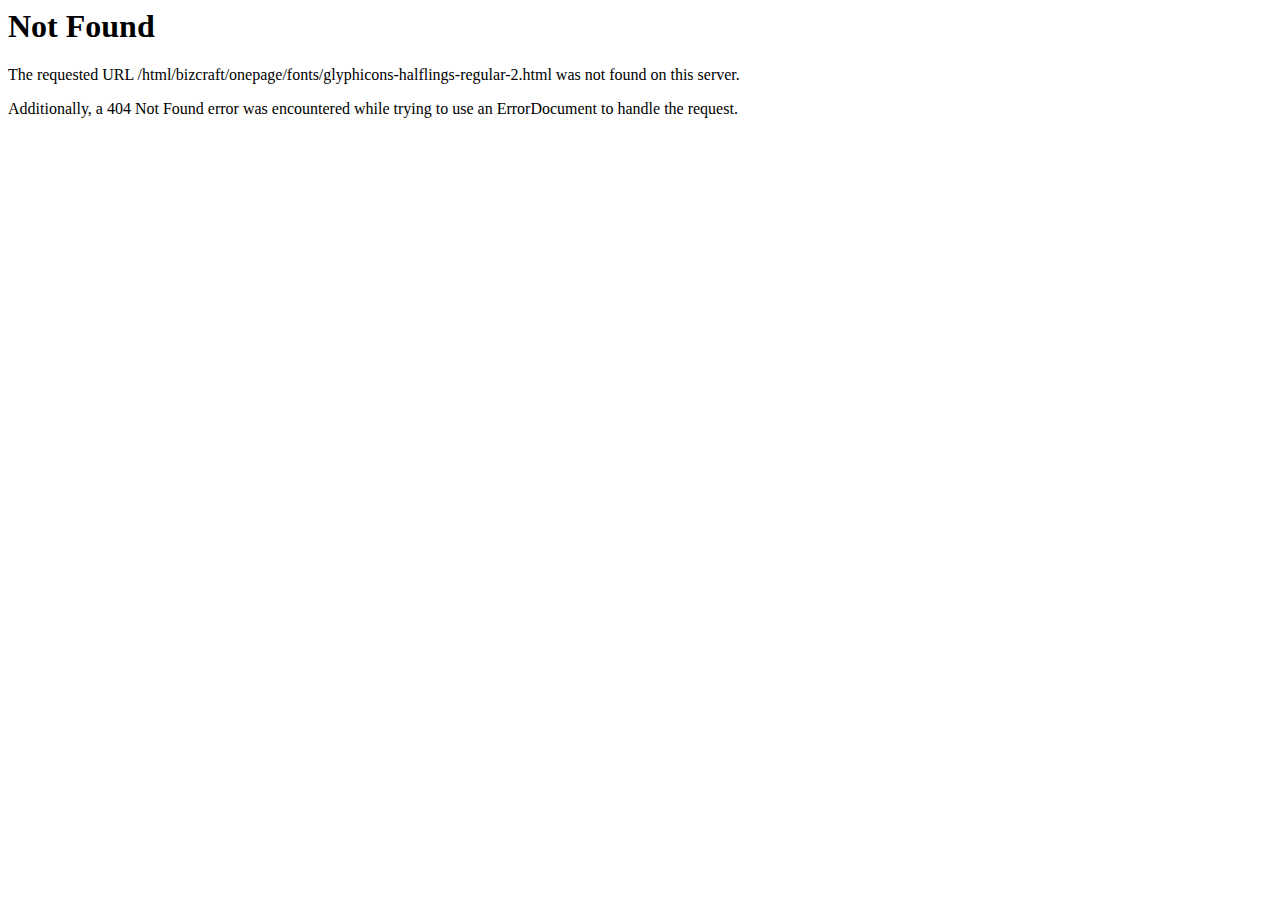
<file: fonts/glyphicons-halflings-regular-2.html>
<!DOCTYPE HTML PUBLIC "-//IETF//DTD HTML 2.0//EN">
<html>
<!-- Mirrored from www.codexexpert.com/TF-ITEM/Codex-Onepage/fonts/glyphicons-halflings-regular-2.html by HTTrack Website Copier/3.x [XR&CO'2014], Tue, 02 Jun 2020 07:46:13 GMT -->
<head>
<title>404 Not Found</title>
</head><body>
<h1>Not Found</h1>
<p>The requested URL /html/bizcraft/onepage/fonts/glyphicons-halflings-regular-2.html was not found on this server.</p>
<p>Additionally, a 404 Not Found
error was encountered while trying to use an ErrorDocument to handle the request.</p>
</body>
<!-- Mirrored from www.codexexpert.com/TF-ITEM/Codex-Onepage/fonts/glyphicons-halflings-regular-2.html by HTTrack Website Copier/3.x [XR&CO'2014], Tue, 02 Jun 2020 07:46:13 GMT -->
</html>
</file>
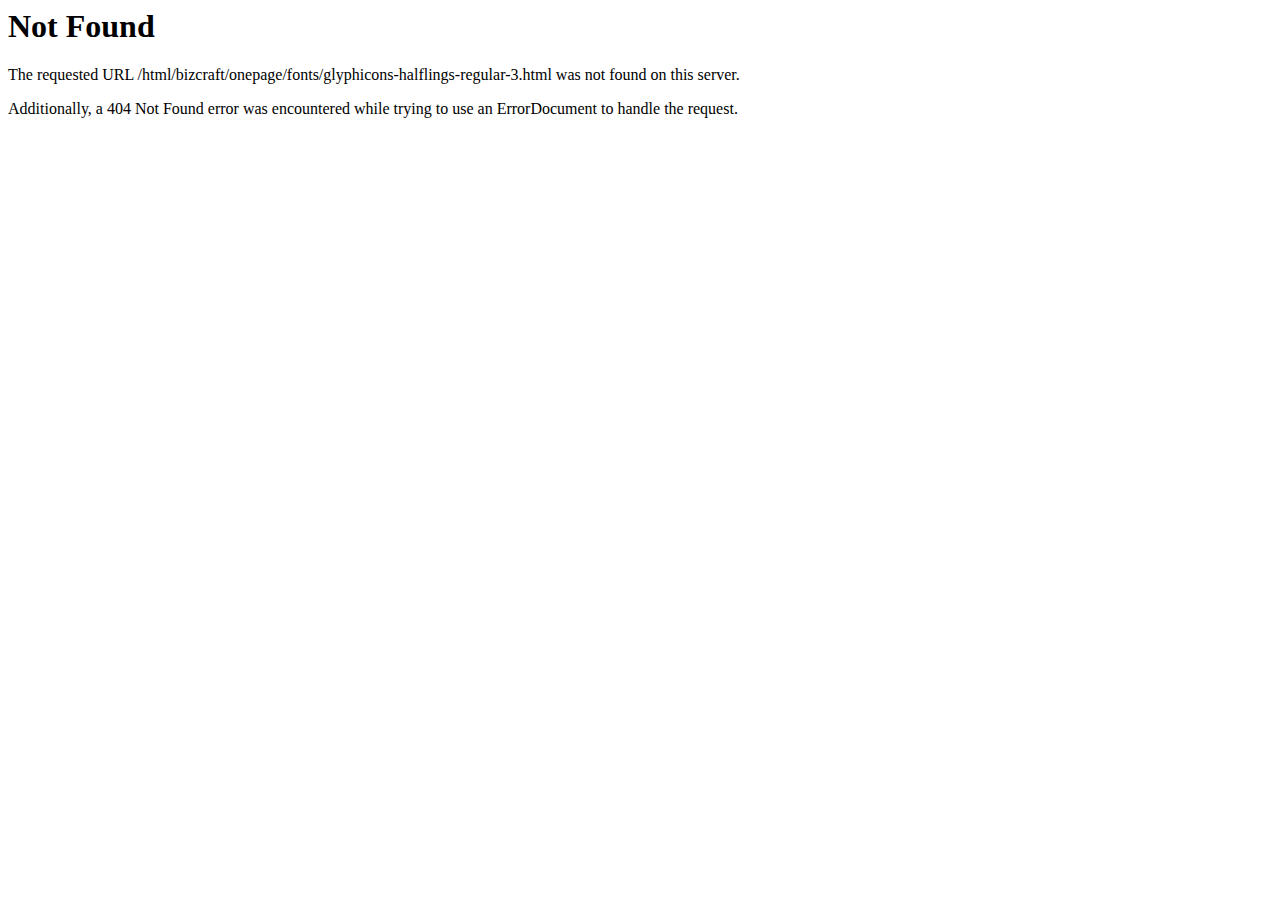
<file: fonts/glyphicons-halflings-regular-3.html>
<!DOCTYPE HTML PUBLIC "-//IETF//DTD HTML 2.0//EN">
<html>
<!-- Mirrored from www.codexexpert.com/TF-ITEM/Codex-Onepage/fonts/glyphicons-halflings-regular-3.html by HTTrack Website Copier/3.x [XR&CO'2014], Tue, 02 Jun 2020 07:46:13 GMT -->
<head>
<title>404 Not Found</title>
</head><body>
<h1>Not Found</h1>
<p>The requested URL /html/bizcraft/onepage/fonts/glyphicons-halflings-regular-3.html was not found on this server.</p>
<p>Additionally, a 404 Not Found
error was encountered while trying to use an ErrorDocument to handle the request.</p>
</body>
<!-- Mirrored from www.codexexpert.com/TF-ITEM/Codex-Onepage/fonts/glyphicons-halflings-regular-3.html by HTTrack Website Copier/3.x [XR&CO'2014], Tue, 02 Jun 2020 07:46:13 GMT -->
</html>
</file>
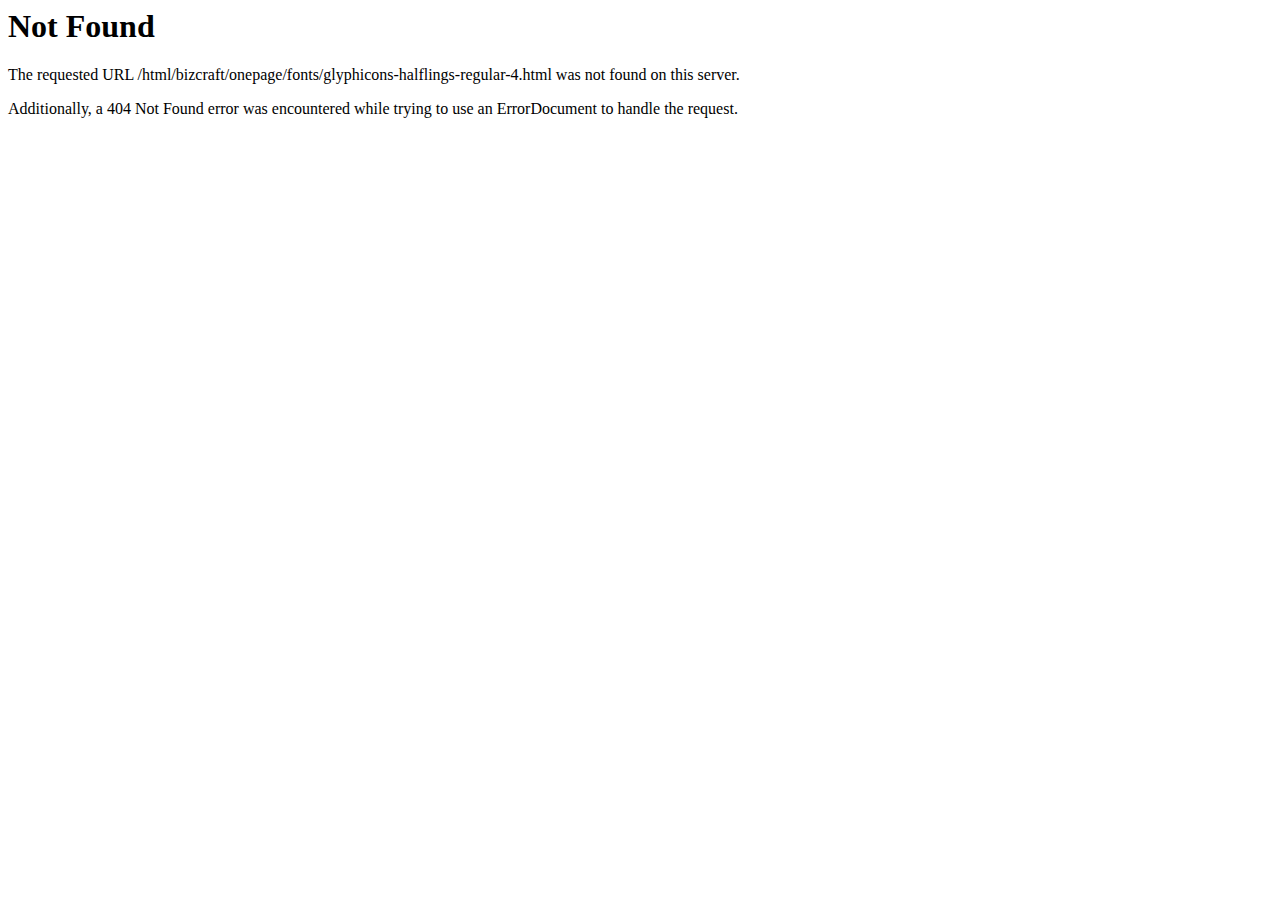
<file: fonts/glyphicons-halflings-regular-4.html>
<!DOCTYPE HTML PUBLIC "-//IETF//DTD HTML 2.0//EN">
<html>
<!-- Mirrored from www.codexexpert.com/TF-ITEM/Codex-Onepage/fonts/glyphicons-halflings-regular-4.html by HTTrack Website Copier/3.x [XR&CO'2014], Tue, 02 Jun 2020 07:46:13 GMT -->
<head>
<title>404 Not Found</title>
</head><body>
<h1>Not Found</h1>
<p>The requested URL /html/bizcraft/onepage/fonts/glyphicons-halflings-regular-4.html was not found on this server.</p>
<p>Additionally, a 404 Not Found
error was encountered while trying to use an ErrorDocument to handle the request.</p>
</body>
<!-- Mirrored from www.codexexpert.com/TF-ITEM/Codex-Onepage/fonts/glyphicons-halflings-regular-4.html by HTTrack Website Copier/3.x [XR&CO'2014], Tue, 02 Jun 2020 07:46:13 GMT -->
</html>
</file>
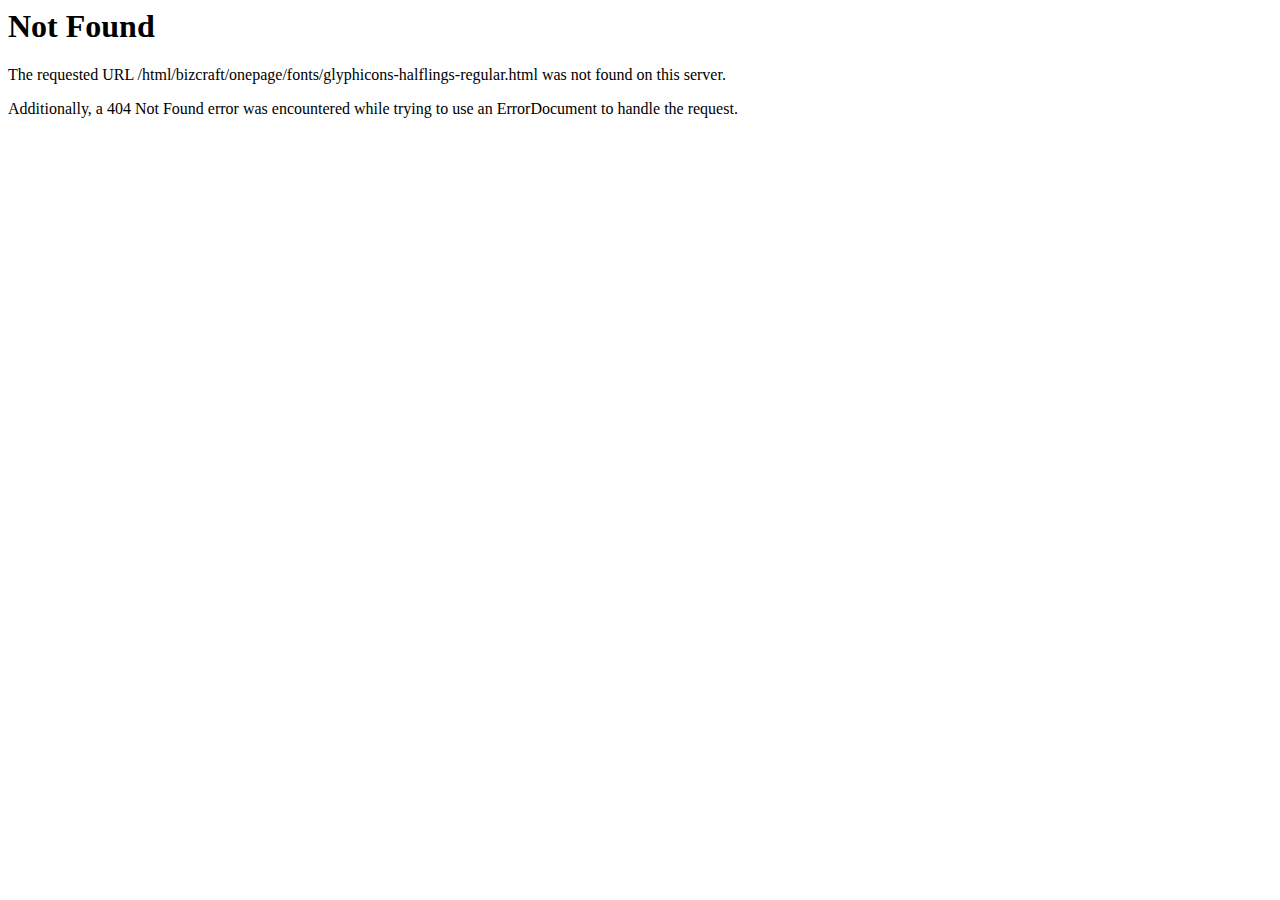
<file: fonts/glyphicons-halflings-regular.html>
<!DOCTYPE HTML PUBLIC "-//IETF//DTD HTML 2.0//EN">
<html>
<!-- Mirrored from www.codexexpert.com/TF-ITEM/Codex-Onepage/fonts/glyphicons-halflings-regular.html by HTTrack Website Copier/3.x [XR&CO'2014], Tue, 02 Jun 2020 07:46:13 GMT -->
<head>
<title>404 Not Found</title>
</head><body>
<h1>Not Found</h1>
<p>The requested URL /html/bizcraft/onepage/fonts/glyphicons-halflings-regular.html was not found on this server.</p>
<p>Additionally, a 404 Not Found
error was encountered while trying to use an ErrorDocument to handle the request.</p>
</body>
<!-- Mirrored from www.codexexpert.com/TF-ITEM/Codex-Onepage/fonts/glyphicons-halflings-regular.html by HTTrack Website Copier/3.x [XR&CO'2014], Tue, 02 Jun 2020 07:46:13 GMT -->
</html>
</file>
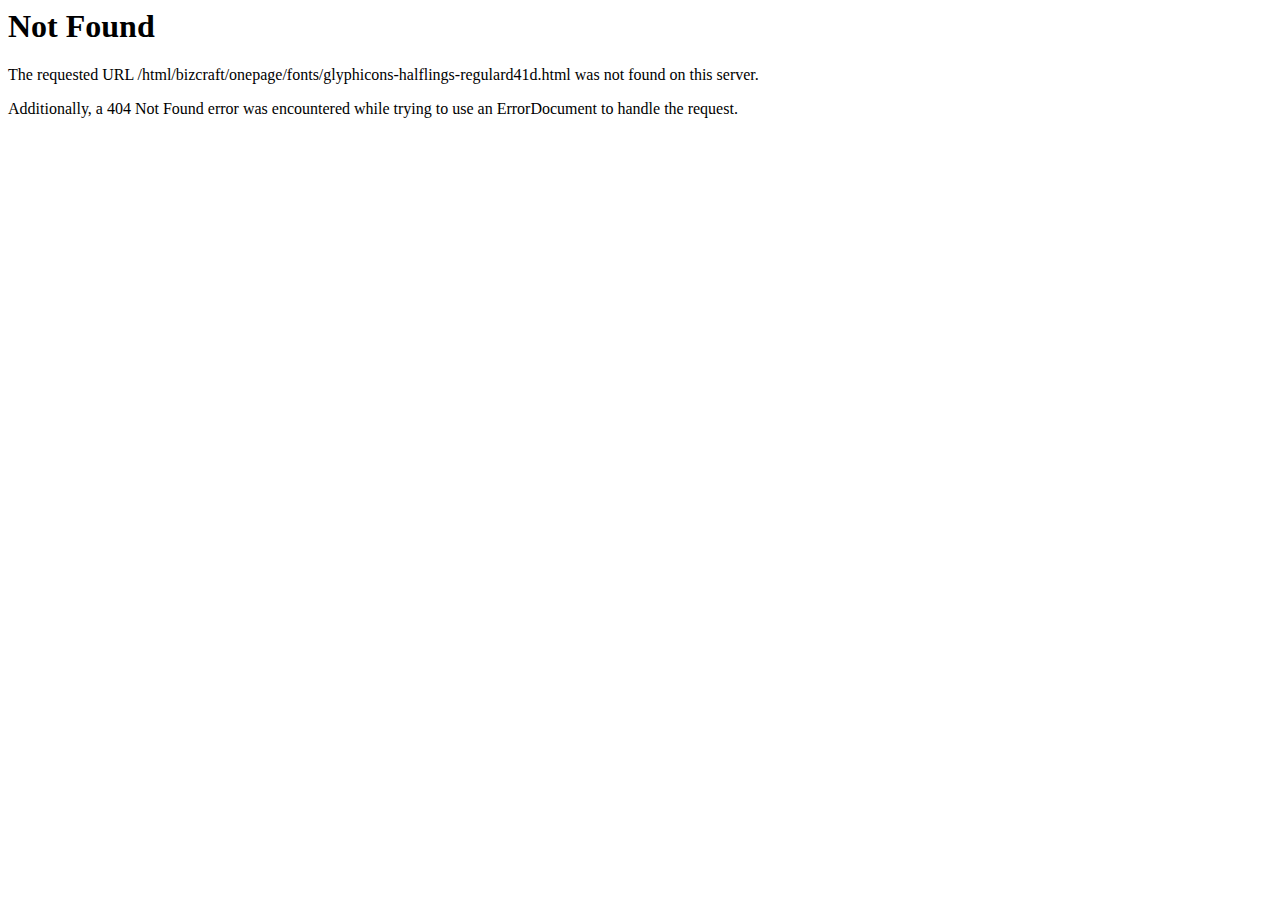
<file: fonts/glyphicons-halflings-regulard41dd41dd41d.html>
<!DOCTYPE HTML PUBLIC "-//IETF//DTD HTML 2.0//EN">
<html>
<!-- Mirrored from www.codexexpert.com/TF-ITEM/Codex-Onepage/fonts/glyphicons-halflings-regulard41dd41d.html? by HTTrack Website Copier/3.x [XR&CO'2014], Tue, 02 Jun 2020 07:46:13 GMT -->
<head>
<title>404 Not Found</title>
</head><body>
<h1>Not Found</h1>
<p>The requested URL /html/bizcraft/onepage/fonts/glyphicons-halflings-regulard41d.html was not found on this server.</p>
<p>Additionally, a 404 Not Found
error was encountered while trying to use an ErrorDocument to handle the request.</p>
</body>
<!-- Mirrored from www.codexexpert.com/TF-ITEM/Codex-Onepage/fonts/glyphicons-halflings-regulard41dd41d.html? by HTTrack Website Copier/3.x [XR&CO'2014], Tue, 02 Jun 2020 07:46:13 GMT -->
</html>
</file>
<file: css/style.css>
/* Table of Content
==================================================
- Global styles
- Style Swithcer (you can delete the css)
- Typography
- Button variation
- Common styles
- Parallax
- Deafult title
- Title style 2
- Icon pentagon
- Carousel controller
- Flex slider
- Header area
- Main navigation
- Header area - two
- Slideshow 
- Animation
- partical header content 
- About us
- Featured Tab
- Counter
- Portfolio
- service arae
- Portfolio details
- Team area
- team version two
- pricing area
- Testimonial
- Recent Post
- Contact form
- copy area
   
*/


@import url(http://fonts.googleapis.com/css?family=Lato:100,300,400,700,900);
@import url(http://fonts.googleapis.com/css?family=Lora:400,700,400italic);
@import url('https://fonts.googleapis.com/css?family=Russo+One|Satisfy');


/* Global styles
================================================== */

html{
	overflow-x: hidden !important;
	width: 100%; 
	height: 100%;
	position: relative;
	-webkit-font-smoothing: antialiased;
	text-rendering: optimizeLegibility;
}

body{
	border: 0;
	margin: 0;
	padding: 0;
	font-size: 15px;
	color: #6A6A6A;
	background: #fff;
}

h1, h2, h3{
	color: #323232;
}

.body-inner{
	position: relative;
	overflow: hidden;
}

a:link,
a:visited{
    text-decoration: none;
}


a:hover{
	text-decoration: none;
	color: #000;
}

a.read-more{
	color: #323232;
}

section{
	padding: 80px 0;
	position: relative;
}

.no-padding{
	padding: 0;
}

.heading{
	padding-bottom: 50px;
	-webkit-transition: all 0.3s ease 0s;
	-moz-transition: all 0.3s ease 0s;
	-ms-transition: all 0.3s ease 0s;
	-o-transition: all 0.3s ease 0s;
	transition: all 0.3s ease 0s;
}

.gap-40 {
	clear: both;
	height: 40px;
}

.gap-30 {
	clear: both;
	height: 30px;
}
.gap-20 {
	clear: both;
	height: 20px;
}

a:focus{
	outline: 0;
}



/* Style Swithcer
================================================== */

.style-switch-wrapper {
	position: fixed;
	top: 100px;
	right: -250px;
	width: 250px;
	height: auto;
	background-color:rgba(0,0,0,.75);
	border-bottom-right-radius: 4px;
	padding: 20px 20px;
	z-index: 1000;
	-webkit-transition: all 0.35s;
	-moz-transition:  all 0.35s;
	-o-transition:  all 0.35s;
	transition:  all 0.35s;
}

.style-switch-wrapper h3{
	color: #fff;
	margin-top: 0;
	margin-bottom: 20px;
}

.style-switch-wrapper.active {
	right: 0;
}

.style-switch-button {
	position: absolute;
	top: 0;
	right: 250px;
	width: 50px;
	height: 50px;
	background-color:rgba(0,0,0,.75);
	border-top-left-radius: 4px;
	border-bottom-left-radius: 4px;
	z-index: 1000;
	cursor: pointer;
}

.style-switch-button i {
	color: #FFF;
	position: relative;
	line-height: 1;
	top:15px;
	left: 15px;
	font-size: 20px;
}

.style-switch-wrapper button {
	width: 30px;
	height: 30px;
	border-radius: 100% !important;
	margin-bottom: 5px;
	color: #fff;
	display: inline-block;
	padding: 0 !important;
	margin-right: 2px;
	border: 0 !important;
}

a.close-styler{
	color: #fff !important;
	padding: 7px 20px !important;
	margin-right: 6px;
}

.style-switch-wrapper button:active, .style-switch-wrapper button:focus {
	border: 2px solid #FFF;
}

.style-switch-wrapper #preset1 {
	background-color: #49a2e7;
}

.style-switch-wrapper #preset2 {
	background-color: #81c83c;
}

.style-switch-wrapper #preset3 {
	background-color: #ee3b24;
}

.style-switch-wrapper #preset4 {
	background-color: #ffc400;
}

.style-switch-wrapper #preset5 {
	background-color: #334F96;
}

.style-switch-wrapper #preset6 {
	background-color: #8C42BA;
}


/* Typography
================================================== */

body, p{
	font-family: 'Lato', sans-serif;
	font-weight: 400; 
	font-size: 15px;
	line-height: 1.6em;
}

h1, h2, h3, h4, h5, h6 {
	font-family: 'Lato', sans-serif;
}

h1{
    font-size: 36px;
    line-height: 48px;
}

h2{
    font-size: 32px;
    line-height: 40px;
    font-weight: 400;
}

h3{
    font-size: 22px;
    line-height: 32px;
    font-weight: 400;
}

h4{
    font-size: 18px;
    line-height: 28px;
}

h5{
    font-size: 14px;
    line-height: 24px;
}

/* Button variation */

.btn.btn-primary{
	color: #323232;
	border-radius: 50px;
	padding: 10px 30px;
	background: none;
	font-size: 14px;
	text-transform: uppercase;
	-webkit-transition: all 0.3s ease 0s;
	-moz-transition: all 0.3s ease 0s;
	-ms-transition: all 0.3s ease 0s;
	-o-transition: all 0.3s ease 0s;
	transition: all 0.3s ease 0s;
}

.btn.btn-primary:hover{
	color: #fff;
}

.btn.btn-primary.white{
	border: 2px solid #fff;
}

.btn.btn-primary.white:hover{
	border: 2px solid transparent;
}


.btn.btn-primary.solid:hover{
	background: none;
}

ul.circle, ul.check-list{
	list-style: none;
	margin: 0;
	padding: 0;
}

ul.circle li{
	position: relative;
	margin-left: 30px;
	padding-bottom: 20px;

}

ul.circle li:before{
	content: "\f111";
	font-family: FontAwesome;
	font-size: 8px;
	line-height: 8px;
	border: 2px solid rgba(0, 0, 0,.1);
	border-radius: 100%;
	position: absolute;
	left: -33px;
	top: 5px;
}

ul.unstyled{
	list-style: none;
	margin: 0;
	padding: 0;
}

ul.check-list li{
	margin-bottom: 5px;
}

ul.check-list li i{
	margin-right: 10px;
	font-size: 14px !important;
}

blockquote p{
	font-size: 14px;
	font-weight: 400;
	line-height: 18px;
	font-style: italic;
	color: #959595;
}

blockquote {
	margin: 20px 0;
}



/* Common styles
================================================== */

/* Angle */

.angle:before {
	background: #fff;
	content: "";
	height: 75px;
	top: -37px;
	position: absolute;
	width: 100%;
	z-index: 10;
	-webkit-transform: skew(0deg,3deg);
	-moz-transform: skew(0deg,3deg);
	-ms-transform: skewX(0deg) skewY(3deg);
	-o-transform: skew(0deg,3deg);
	transform: skew(0deg,3deg);
}

.portfolio.angle:before{
	background: #f5f5f5;
}

.portfolio.angle{
	padding-bottom: 120px;
}

.clients.angle{
	padding: 120px 0;
}

/* Parallax */

.parallax {
	background-image:url(../../../../codexexpert.com/TF-ITEM/Codex-Onepage/images/About-us_12.html);
	background-size: cover !important;
	background-repeat: no-repeat;
	background-position: 50% 0;
	background-attachment: fixed !important;
	padding: 110px 0;
	color: #fff;
	
}

.parallax h2, .parallax h3{
	color: #fff;
}
.parallax .btn{
	color: #fff;
}

.parallax-overlay{
	position: absolute;
	left: 0;
	top: 0;
	width: 100%;
	height: 100%;
	background: url(../images/overaly.png);
}

.parallax h3{
	font-family: 'Lora', serif;
	margin-bottom: 30px;
	font-weight: 300;
	font-style: italic;
}

.parallax1{
	background: url(../images/slider/bg1.jpg) no-repeat;
}
.parallax2{
	background: url(../images/slider/william-iven-19843.jpg) no-repeat;
}
.parallax{
	background: url(../images/slider/william-iven-19843.jpg) no-repeat;
}

 

.parallax .btn.solid {
	margin-left: 10px;
}


/* Deafult title */

.title-icon{
	font-size: 32px;
	margin-right: 15px;
	margin-top: 9px;
	color: #959595;
}

h2.title{
	position: relative;
	margin: 0;
	border-left: 2px solid #e7e7e7;
	display: inline-block;
	padding-left: 15px;
	-webkit-transition: all 0.3s ease 0s;
	-moz-transition: all 0.3s ease 0s;
	-ms-transition: all 0.3s ease 0s;
	-o-transition: all 0.3s ease 0s;
	transition: all 0.3s ease 0s;
 }

 .title-desc{
 	font-family: 'Lora', serif;
 	font-size: 18px; 
 	font-weight: 300;
 	font-style: italic;
 	text-transform: capitalize;
 	display: block;
 }

/* Title style 2 */

.title2{
	position: relative;
	font-weight: 700;
	text-transform: uppercase;
}

.title2:after{
	content: '';
	width: 150px;
	left: 50%;
	margin-left: -75px;
	top: 50%;
	height: 3px;
	background: #dedede;
	position: absolute;
}

.title2 .title-desc{
	padding-top: 30px;
}

h3.widget-title{
	margin-bottom: 25px;
}

h2.entry-title{
	font-size: 28px;
	font-weight: 400;
}

h2.entry-title a{
	color: #323232;
}

.long-desc{
	font-size: 16px;
}


/* Icon pentagon */

.icon-pentagon{
	display: inline-block;
	height: 24px;
	width: 40px;
	position: relative;
	color: #fff;
	-webkit-transition: all 0.3s ease 0s;
	-moz-transition: all 0.3s ease 0s;
	-ms-transition: all 0.3s ease 0s;
	-o-transition: all 0.3s ease 0s;
	transition: all 0.3s ease 0s;
}

.icon-pentagon:hover{
	color: rgba(0,0,0,.5);
}

.icon-pentagon:before{
	border-left: 20px solid rgba(0, 0, 0, 0);
	border-right: 20px solid rgba(0, 0, 0, 0);
	top: -10px;
	content: "";
	height: 0;
	left: 0;
	position: absolute;
	width: 0;
}

.icon-pentagon:after {
	border-left: 20px solid rgba(0, 0, 0, 0);
	border-right: 20px solid rgba(0, 0, 0, 0);
	bottom: -10px;
	content: "";
	height: 0;
	left: 0;
	position: absolute;
	width: 0;
}

.icon-pentagon i{
	font-size: 20px;
	line-height: 24px;
}

.service-icon {
	height: 56px;
	width: 100px;
	margin-bottom: 30px;
	margin-top: 30px;
}
.service-icon:before {
	border-left: 50px solid rgba(0, 0, 0, 0);
	border-right: 50px solid rgba(0, 0, 0, 0);
	top: -30px;
}
.service-icon:after {
	border-left: 50px solid rgba(0, 0, 0, 0);
	border-right: 50px solid rgba(0, 0, 0, 0);
	bottom: -30px;
}

.service-icon i {
	font-size: 36px;
	line-height: 60px;
}

/* Carousel controller */

.carousel-control{
	width: auto;
}
.ts-carousel-controller{
	text-align: center;
	padding-top: 50px;
	z-index: 1;
	position: relative;
}

.ts-carousel-controller .left,
.ts-carousel-controller .right, 
.owl-controls .owl-prev, 
.owl-controls .owl-next{
	cursor: pointer;
	background: #f6f6f6;
	width: 38px;
	height: 38px;
	line-height: 38px;
	color: #989898;
	opacity: 1;
	top: auto;
	text-shadow: none;
	display: inline-block;
	text-align: center;
	border-radius: 100%;
}
.owl-controls .owl-next{
	margin-left: 6px;
}

.ts-carousel-controller .left:hover,
.ts-carousel-controller .right:hover,
.owl-controls .owl-prev:hover, 
.owl-controls .owl-next:hover{
	color: #fff;
}

.owl-controls .owl-page, 
.owl-controls .owl-buttons div{
	display: inline-block;
}

/* Input form */

.form-control{
	box-shadow: none;
	border: 1px solid #dedede;
	padding: 6px 20px;
	height: 50px;
	background: none;
	color: #959595;
	font-size: 14px;
	border-radius: 0;
}

.form-control:focus{
	box-shadow: none;
}

/*-- Flex slider --*/

.portfolio-slider .flexslider,
.ts-flex-slider .flexslider{
	border: 0;
	box-shadow: none ;
}

.portfolio-slider .flex-direction-nav a,
.ts-flex-slider .flex-direction-nav a{
	opacity: 0;
	background: #000;
	color: #fff !important;
	text-align: center;
	text-shadow: none;
	line-height: 40px;
}

.portfolio-slider .flex-direction-nav a:before{
	font-size: 32px;
}

.portfolio-slider .flex-direction-nav a:hover,
.ts-flex-slider .flex-direction-nav a:hover {
	color: #fff;
	opacity: 1;
}

.flexportfolio.flexslider .slides img {
  height: auto;
}


/*-- Pagination --*/

.pagination li a{
	border-radius: 0 !important;
	margin-right: 8px;
}

.pagination>.active>a, .pagination>.active>a:hover,
.pagination>li>a:hover{
	color: #fff;
	border: 1px solid transparent;
}




/* Header area
================================================== */

/*-- Header solid fixed --*/

.header-solid{
	width: auto;
	background: rgba(255,255,255,.85);
	box-shadow: 0px 1px 7px 0 rgba(0, 0, 0, 0.2);
}

.header-solid ul.navbar-nav > li > a{
	color: #323232;
}


/*-- Logo --*/

.navbar-header{
	z-index: 9999;
}

.navbar-brand{
	position: absolute;
	left: 0;
	padding: 3px 15px 10px;
	width: 20%;
	height: 62px;
	line-height: 62px;

}

.navbar-brand img{
	float: right;
	padding: 0 15px;

}


/*-- Main navigation --*/

.navbar-nav {
	border-radius: 0;
	border: 0;
	margin-bottom: 0;
	-webkit-backface-visibility: hidden;
	-webkit-transform: translateZ(0);
}


ul.navbar-nav > li > a{
	padding: 21px 18px;
	font-weight: 600;
	color: #fff;
	-webkit-backface-visibility: hidden;
	-moz-backface-visibility: hidden;
	-ms-backface-visibility: hidden;
}

ul.navbar-nav > li:hover > a, 
ul.navbar-nav > li.active > a{

}

.navbar-toggle{
	border-radius: 0;
	margin-right: 5px;
}

.navbar-toggle .icon-bar{
	background: #fff;
}


/* Header area - two
================================================== */

.header2{
	padding: 8px 0;
}

.header2 .navbar-brand{
	background: none;
}

/*-- Header bgnone fixed --*/

.header-bgnone{ 
	padding: 5px 0;
	width: auto;
	box-shadow: 0 0 2px rgba(0,0,0,.5);
	background:#49a2e7;
}

.header-bgnone ul.navbar-nav > li:hover > a,
.header-bgnone ul.navbar-nav > li.active > a{
	color: #000;
}


 



/* Slideshow
================================================== */

/*-- Main slide --*/

.overlay {
	position: absolute;
	z-index: 1;
	top: 0;
	bottom: 0;
	left: 0;
	right: 0;
	background-image: url(../images/overaly.png);
}

#main-slide .item img{
	width: 100%;
	-webkit-backface-visibility: hidden;

}

#main-slide .item{
	-webkit-backface-visibility: hidden;
}

#main-slide .item .slider-content {
  z-index: 1;
  opacity: 0;
  -webkit-transition: opacity 500ms;
  -moz-transition: opacity 500ms;
  -o-transition: opacity 500ms;
  transition: opacity 500ms;
}
#main-slide .item.active .slider-content {
  opacity: 1;
  -webkit-transition: opacity 100ms;
  -moz-transition: opacity 100ms;
  -o-transition: opacity 100ms;
  transition: opacity 100ms;
}

#main-slide .slider-content{
	top: 50%;
	margin-top: -70px;
	left: 0;
	padding: 0;
	text-align: center;
	position: absolute;
	width: 100%;
	color: #fff;
}

#main-slide .carousel-indicators {
	bottom: 70px;
}

.carousel-indicators li{
	width: 30px !important;
	height: 10px !important;
	margin: 1px !important;
	border-radius: 0 !important;
	background: rgba(255,255,255,.5);
}

#main-slide .carousel-indicators li.active,
#main-slide .carousel-indicators li:hover {
    -moz-transition: all 300ms ease;
	-webkit-transition: all 300ms ease;
	-ms-transition: all 300ms ease;
	-o-transition: all 300ms ease;
	transition: all 300ms ease;
}


#main-slide .carousel-control.left,
#main-slide .carousel-control.right {
	opacity: 0;
	filter: alpha(opacity=0);
	background-image: none;
	background-repeat: no-repeat;
	text-shadow: none;
	-webkit-transition: all .25s ease;
	-moz-transition: all .25s ease;
	-ms-transition: all .25s ease;
	-o-transition: all .25s ease;
	transition: all .25s ease;
}

#main-slide:hover .carousel-control.left,
#main-slide:hover .carousel-control.right{
	opacity: 1;
	filter: alpha(opacity=100);
}

#main-slide:hover .carousel-control.left{
	left: 20px;
}

#main-slide:hover .carousel-control.right {
	right: 20px;
}

#main-slide .carousel-control.left span {
	padding: 15px;
}

#main-slide .carousel-control.right span {
	padding: 15px;
}

#main-slide .carousel-control .fa-angle-left, 
#main-slide .carousel-control .fa-angle-right{
	position: absolute;
	top: 50%;
	z-index: 5;
	display: inline-block;
}

#main-slide .carousel-control .fa-angle-left{
	left: 0;
}

#main-slide .carousel-control .fa-angle-right{
	right: 0;
}

#main-slide .carousel-control i{
	background: none;

	color: #fff;
	line-height: 56px;
	width: 56px;
	height: 56px;
	border: 1px solid #fff;
	border-radius: 100%;
	font-size: 36px;
	-moz-transition: all 500ms ease;
	-webkit-transition: all 500ms ease;
	-ms-transition: all 500ms ease;
	-o-transition: all 500ms ease;
	transition: all 500ms ease;
}

#main-slide .carousel-control i:hover{
	border: 1px solid rgba(0,0,0,.3);
}

#main-slide .slider-content h2{
	font-size: 52px;
	font-weight: 900;
	text-transform: uppercase;
	color: #fff;
}

#main-slide .slider-content h3{
	font-family: 'Lora', serif;
	font-size: 28px;
	font-weight: 700;
	margin-top: 40px;
	font-style: italic;
	color: #fff;
}

.slider.btn{
	padding: 10px 35px;
	margin-top: 40px;
	font-size: 16px;
	text-transform: uppercase;
	color: #fff;
}

.slider.btn.solid{
	margin-left: 15px;
}

.slider-content-left {
	position: relative;
	margin: 0 0 0 40px;
}

.slider-content-right{
	position: relative;
}

/*-- Animation */
.carousel .item.active .animated1 {
	
}

.carousel .item.active .animated2,
 .flex-active-slide .animated2{
	-webkit-animation: lightSpeedIn 1s ease-in 200ms both;
	animation: lightSpeedIn 1s ease-in 200ms both;
}

.carousel .item.active .animated3,
.flex-active-slide .animated3 {
	-webkit-animation: bounceInLeft 2s ease-in-out 800ms both;
	animation: bounceInLeft 1.5s ease-in-out 800ms both;
}

.carousel .item.active .animated4,
.flex-active-slide .animated4 {
	-webkit-animation: flipInX 2s ease-in 800ms both;
	animation: flipInX 2s ease-in 800ms both;
}

.carousel .item.active .animated5,
.flex-active-slide .animated5 {
	-webkit-animation: bounceInLeft 1s ease-in-out 100ms both;
	animation: bounceInLeft 1s ease-in-out 100ms both;
}

.carousel .item.active .animated6,
.flex-active-slide .animated6 {
	-webkit-animation: bounceIn 1s ease-in 500ms both;
	animation: bounceIn 1s ease-in 500ms both;
}

.carousel .item.active .animated7,
.flex-active-slide .animated7 {
	-webkit-animation: bounceIn 1s ease-in 500ms both;
	animation: bounceIn 1s ease-in 500ms both;
}

.carousel .item.active .animated8,
.flex-active-slide .animated8{
	-webkit-animation: bounceInDown 1s ease-in 800ms both;
	animation: bounceInDown 1s ease-in 800ms both;
}


/* Flex slider */

.ts-flex-slider{
    position: relative;
}

.ts-flex-slider .flexSlideshow{
	width: 100%;
	overflow: hidden;
}

.ts-flex-slider .overlay2{
    position: relative;
}

.ts-flex-slider .overlay2::before {
    position: absolute;
    content: '';
    z-index: 3;
    top: 0;
    bottom: 0;
    left: 0;
    right: 0;
    background-image: url(../images/overaly.png);
}

.ts-flex-slider .flexslider .slides{
    z-index: 0;
}

.ts-flex-slider .slider-content{
    z-index: 3;
}


.ts-flex-slider .flex-direction-nav a {
	width: 55px;
	height: 60px;
	line-height: 60px;
	text-align: center;
	font-size: 32px;
}

.ts-flex-slider .flex-direction-nav a.flex-next{
	border-radius: 3px;
}

.ts-flex-slider .flex-direction-nav a.flex-prev{
	border-radius: 3px;
}



/* partical header content 
================================================== */

#headers {
  background: rgba(0, 0, 0, 0) url("../images/bg.jpg") no-repeat scroll center bottom;
  position: relative;
  z-index: 1;
  background-attachment: fixed;
}
#headers::after {
  background: #000 none repeat scroll 0 0;
  content: "";
  height: 100%;
  left: 0;
  opacity: 0.7;
  position: absolute;
  top: 0;
  width: 100%;
  z-index: -1;
}
#particles-js {
  height: 100%;
  left: 0;
  position: absolute;
  top: 0;
  width: 100%;
  z-index: 1;
}
.autor_image {
  bottom: 0;
  height: 700px;
  left: 15%;
  position: absolute;
  width: auto;
}
/*Header Content*/
.header_content {
  padding: 300px 0;
}
.header-text {
  position: relative;
}
.header-text::before {
  border-radius: 1px;
  content: "";
  height: 70%;
  left: -40px;
  position: absolute;
  top: 7px;
  width: 5px;
}
.header-text h3 {
  color: #ffffff;
  font-size: 45px;
  font-weight: 700;
  text-transform: capitalize;
  font-family:lato;
}
.header-text h1 {
  color: #ffffff;
  font-size: 60px;
  font-weight: 700;
  text-shadow: 0 0 1px #000;
  text-transform: uppercase;
  font-family:lato;
}
.header-text p {
  color: #ffffff;
  font-size: 25px;
  font-weight: 700;
  letter-spacing: 3px;
  text-align: right;
  text-transform: uppercase;
  font-family:lato;
}

 

/* About us
================================================== */


/** version two **/
.about_img.ver-2 {
    background-color: #fff;
    padding: 20px;
    border: 10px solid #49a2e7;
    border-style: double;
}



/* Featured Tab */


.featured-tab{
	padding: 30px 0;
}

.featured-tab .nav-tabs{
	border-bottom: 0;
}

.featured-tab .nav-tabs>li.active>a{
	color: #fff;
}

.featured-tab .nav-tabs>li.active>a:after{

}

.featured-tab .nav-tabs>li>a{
	background: #f2f2f2;
	border-radius: 0;
	padding: 0 15px 0;
	color: #323232;
	position: relative;
	border: 0 !important;
	line-height: 52px;
	height: 52px;
	margin-bottom: 3px;
	-moz-transition: all 300ms ease;
	-webkit-transition: all 300ms ease;
	-ms-transition: all 300ms ease;
	-o-transition: all 300ms ease;
	transition: all 300ms ease;
}

.featured-tab .nav-tabs>li>a:after{
	left: 100%;
	border: transparent solid;
	content: " ";
	position: absolute;
	border-width: 25px;
	top: 50%;
	border-left-color: #f2f2f2;
	margin-top: -25px;
		-moz-transition: all 300ms ease;
	-webkit-transition: all 300ms ease;
	-ms-transition: all 300ms ease;
	-o-transition: all 300ms ease;
	transition: all 300ms ease;
}

.featured-tab .nav-tabs>li>a:hover{
	color: #fff;
}
.featured-tab .nav-tabs>li>a:hover:after{

}

.featured-tab .nav-tabs>li.active>a,
.featured-tab .nav-tabs>li.active .tab-info h3,
.featured-tab .nav-tabs>li>a:hover .tab-info h3{
	color: #fff !important;
}

.featured-tab .tab-icon{
	font-size: 28px;
	display: inline-block;
}

.featured-tab .tab-info{
	display: inline-block;
	vertical-align: middle;
	position: absolute;
	left: 70px;
	top: 50%;
	margin-top: -12px;
}

.featured-tab .tab-info h3{
	font-size: 18px;
	line-height: normal;
	margin: 0;
}

.featured-tab .tab-pane img.pull-left{
	margin: 0 30px 10px 0;
}

.featured-tab .tab-pane img.pull-right{
	margin: 0 0 0 15px;
}
.featured-tab .tab-pane h3{
	margin-top: 0;
	line-height: normal;
	font-family: 'Lora', serif;
	font-style: italic;
	font-weight: 700;
}

.featured-tab .tab-pane h3.text-center{
	margin-bottom: 25px;
}

.featured-tab .tab-pane{
	padding-left: 25px;
	text-align: justify;
}

.featured-tab .tab-pane i.big{
	font-size: 230px;
}

/* Counter */

.facts i{
	font-size: 48px;
}

.facts-num span{
	font-size: 62px;
	font-weight: 700;
	margin-top: 50px;
	display: inline-block;
}

.facts h3{
	font-size: 24px;
	font-weight: 700;
	margin-top: 10px;
	color: #fff;
}
 
/* Portfolio
================================================== */

.portfolio{
	background: #f5f5f5;
}

/*-- Isotope Portfolio start --*/

#isotope .isotope-item{
	margin-top: 25px;
	padding: 0 10px 0 10px;
	margin-bottom: -5px;
}

.isotope-nav{
	margin: 20px auto 20px;
	display: inline-block;
}

.isotope-nav ul{
	list-style: none;
	margin: 0;
}

.isotope-nav ul li{
	float: left;
	margin-right: 10px;
}

.isotope-nav ul li a{
	color: #323232;
	border-radius: 3px;
	padding: 10px;
	-webkit-transition: all 0.3s;
	-moz-transition: all 0.3s;
	-o-transition: all 0.3s;
	transition: all 0.3s;
}

.isotope-nav ul a.active, 
.isotope-nav ul a:hover{
	color: #fff;
}

.grid figure {
	position: relative;
	z-index: 1;
	display: inline-block;
	overflow: hidden;
	background: #3085a3;
	text-align: center;
	width: 100%;
	height: 100%;
	border-radius: 3px;
}
.grid figure figcaption{
	position: absolute;
	top: 0;
	left: 0;
	width: 100%;
	height: 100%;
}
.grid figure figcaption {
	padding: 2em;
	color: #fff;
	-webkit-backface-visibility: hidden;
	backface-visibility: hidden;
}
figure.effect-oscar {
	background: #000;
	background: rgba(0,0,0,.8);
}

figure.effect-oscar img {
	display: block;
	width: 100%;
	opacity: 1;
	-webkit-transition: opacity 0.35s;
	transition: opacity 0.35s;
	-webkit-backface-visibility: hidden;
	backface-visibility: hidden;
}

figure.effect-oscar figcaption {
	padding: 2.5em;
	background-color: rgba(0,0,0,0.1);
	-webkit-transition: background-color 0.35s;
	transition: background-color 0.35s;
}

figure.effect-oscar figcaption::before {
	position: absolute;
	top: 30px;
	right: 30px;
	bottom: 30px;
	left: 30px;
	border: 1px solid #fff;
	content: '';
}

figure.effect-oscar h3 {
	font-size: 20px;
	color: #fff;
	opacity: 0;
	margin: 15% 0 10px 0;
	font-family: 'Lora', serif;
	font-style: italic;
	font-weight: 700;
	-webkit-transition: -webkit-transform 0.35s;
	transition: transform 0.35s;
	-webkit-transform: translate3d(0,100%,0);
	transform: translate3d(0,100%,0);
}

figure.effect-oscar a{
	color: #fff;
	font-size: 18px;
	margin: 20px 5px 0;
	display: inline-block;
	z-index: 1;
	position: relative;
	-webkit-transition: all 0.35s;
	-moz-transition: all 0.35s;
	-o-transition: all 0.35s;
	transition: all 0.35s;
}


figure.effect-oscar a.link i{
	-webkit-transform: rotate(90deg);
	transform: rotate(90deg);
}

figure.effect-oscar figcaption::before,
figure.effect-oscar a {
	opacity: 0;
	-webkit-transition: all 0.35s, -webkit-transform 0.35s;
	transition: all 0.35s, transform 0.35s;
	-webkit-transform: scale(0);
	transform: scale(0);
}

figure.effect-oscar:hover h3 {
	-webkit-transform: translate3d(0,0,0);
	transform: translate3d(0,0,0);
}

figure.effect-oscar:hover figcaption::before,
figure.effect-oscar:hover h3,
figure.effect-oscar:hover a {
	opacity: 1;
	-webkit-transform: scale(1);
	transform: scale(1);
}


figure.effect-oscar:hover figcaption {
	background-color: rgba(0,0,0,0.5);
}

figure.effect-oscar:hover img {
	opacity: 0.4;
}

/** service arae **/
.services_boxs {
    padding-top: 30px;
}
.single_service {
    border:1px solid #f1f1f1;
    padding:20px;
    margin-top:30px;
	    webkit-box-shadow: 0 2px 3px 0 #f0f0f0;
    -moz-box-shadow: 0 2px 3px 0 #f0f0f0;
    -o-box-shadow: 0 2px 3px 0 #f0f0f0;
    box-shadow: 0 2px 3px 0 #f0f0f0;
    -webkit-transition: all 400ms;
    -moz-transition: all 400ms;
    -o-transition: all 400ms;
	transition:all ease-in-out 500ms;
	height:270px;
	transform:scale(1);
}
.single_service i {
    font-size: 50px;
    color: #49a2e7;
    width: 80px;
    height: 80px;
    border: 2px solid #49a2e7;
    border-radius: 100%;
    border-style: dashed;
    padding-top: 14px;
}



.single_service:hover {
	border-bottom: 5px solid #49a2e7; 
    border-style:;
	transition:all ease-in-out 500ms;
	-webkit-box-shadow: -1px -1px 7px 0px rgba(0,0,0,0.35);
	-moz-box-shadow: -1px -1px 7px 0px rgba(0,0,0,0.35);
	box-shadow: -1px -1px 7px 0px rgba(0,0,0,0.35);
	transform:scale(1.1);
	background:rgba(73, 162, 231, 0.90);
}

.single_service:hover i {
    font-size: 50px;
    color: #fff;
    width: 80px;
    height: 80px;
    border: 2px solid #fff;
    border-radius: 100%;
    border-style: dashed;
    padding-top: 14px;
}
.single_service:hover h3{
	color:#fff;
}
.single_service:hover p{
	color:#fff;
}



/** service arae **/

.service-content {
    border:1px solid #f1f1f1;
    padding:20px;
    margin-top: 30px;
	    webkit-box-shadow: 0 2px 3px 0 #f0f0f0;
    -moz-box-shadow: 0 2px 3px 0 #f0f0f0;
    -o-box-shadow: 0 2px 3px 0 #f0f0f0;
    box-shadow: 0 2px 3px 0 #f0f0f0;
    -webkit-transition: all 400ms;
    -moz-transition: all 400ms;
    -o-transition: all 400ms;
	transition:all ease-in-out 500ms;
	height:290px;
	 
} 
.service-content:hover {
	border-bottom: 5px solid #49a2e7; 
    border-style:;
	transition:all ease-in-out 500ms;
	-webkit-box-shadow: -1px -1px 7px 0px rgba(0,0,0,0.35);
	-moz-box-shadow: -1px -1px 7px 0px rgba(0,0,0,0.35);
	box-shadow: -1px -1px 7px 0px rgba(0,0,0,0.35); 
	 
}
 

/* Portfolio details */
.portfolio-desc h3{
	margin-top: 0;
}
.portfolio-desc .project-btn{
	margin-top: 20px;
	padding: 8px 25px;
}


/**** about area ***/




.about_box{}
.about_img{
	
}
.about_img img{
	width:100%;
}
.about_details{}
.about_details h2 span{
	color: #010101;
	font-weight:900;
}
.about_details h2 {
    color: #49a2e7;
    font-family: Lato;
    font-size: 40px;
	font-weight:900;
}
.about_details h3{
	font-family:Lato;
	font-size:22px;
	font-weight:700;
	color:#010101;
	line-height:20px;
	margin-bottom:20px;
}
.about_details h3 span{
	font-family:Lato;
	font-size:22px;
	font-weight:700;
	color:#49a2e7;
	line-height:0px;
}


.about_details p{}
.object{}
.object h2{
	  color: #49a2e7;
    font-family: Lato;
    font-size: 26px;
	font-weight:700;
}
.object h4{
	font-family:Satisfy;
	font-size:22px;
}
.object h3{}
.download {
    background: #010101;
    border: 0px solid;
    height: 40px;
    width: 200px;
    color: #fff;
    font-family: lato;
    font-weight: 600;
    margin-bottom: 30px;
	transition:all ease-in-out 500ms;
}
.download:hover{
	background: #49a2e7;
	transition:all ease-in-out 500ms;
}
.my_socila{}
.my_socila i {
    width: 45px;
    height: 45px;
    background: #010101;
    border-radius: 100%;
    color: #fff;
    font-size: 22px;
    text-align: center;
    padding-top: 11px;
    margin-right: 10px;
	transform:rotate(0deg);
	transition:all ease-in-out 500ms;
}
.my_socila i:hover {
    transform:rotate(360deg);
    background: #49a2e7;
    border-radius: 100%;
    color: #fff;
	transition:all ease-in-out 500ms;
     
}


/******** Team area ********/


#team{
	background:#f5f5f5;
}
.team_box{}
.singel_team {
    background: #fff;
    padding: 20px 10px;
	border:1px solid #f1f1f1;
	transition:all ease-in-out 500ms;
}
.singel_team img {
    width: 145px;
    height: 145px;
    border-radius: 100%;
    border: 5px solid #ccc;
    padding: 5px;
	transition:all ease-in-out 500ms;
}
.singel_team p{}
.team_title{}
.team_title h2{
	font-family:Lato;
	color:#010101;
	font-size:22px;
	line-height:0;
	font-weight:700;
	transition:all ease-in-out 500ms;
}
.team_title h3{}
.team_phone{}
.team_phone h3{}
.team_phone h4{
	font-family:Lato;
	color:#49a2e7;
	font-size:18px;
	transition:all ease-in-out 500ms;
}
.team_social{}
.team_social i {
    width: 35px;
    height: 35px;
    background: #010101;
    border-radius: 100%;
    color: #fff;
    font-size: 18px;
    text-align: center;
    padding-top: 8px;
    margin-right: 10px;
	transform:rotate(0deg);
	transition:all ease-in-out 500ms;
} 
.team_social i:hover {
    transform:rotate(360deg);
    background: #49a2e7;
    border-radius: 100%;
    color: #fff;
	transition:all ease-in-out 500ms;
     
}


.singel_team:hover{
	border:3px solid #49a2e7;
	transition:all ease-in-out 500ms;
	-webkit-box-shadow: -1px -1px 7px 0px rgba(0,0,0,0.35);
	-moz-box-shadow: -1px -1px 7px 0px rgba(0,0,0,0.35);
	box-shadow: -1px -1px 7px 0px rgba(0,0,0,0.35);
}

.singel_team:hover .team_title h2{
 	color:#49a2e7;  
	transition:all ease-in-out 500ms;
}

.singel_team:hover img{
    border: 5px solid #49a2e7;
	transition:all ease-in-out 500ms;
}

.singel_team:hover .team_phone h4{ 
	color:#010101; 
	transition:all ease-in-out 500ms;
} 

/*** team version two ***/
.img-hexagon {
    background: #49a2e7;
    padding: 20px;
    border-top: 10px solid #000;
	transition: all ease-in-out 500ms;
}
.singel_team.single_img_V2  img {
    width: 145px;
    height: 145px;
    border-radius: 100%;
    border: 5px solid #fff;
    padding: 5px;
    transition: all ease-in-out 500ms;
}
.singel_team.single_img_V2{
	padding:0px 0 20px 0;
	border-bottom: 10px solid #000;
}
 .singel_team.single_img_V2:hover{ 
	border-bottom: 10px solid #49a2e7;
}
 
.singel_team.single_img_V2:hover .img-hexagon {
	border-top:10px solid #49a2e7;
	transition: all ease-in-out 500ms;
}
 .singel_team.single_img_V2 p{
	 padding:0 10px;
 }
/******* pricing area ***/
.pricing-table { 
	text-align: center; 
	-webkit-box-shadow: 0 0 15px rgba(0,0,0,0.4);
	box-shadow: 0 0 15px rgba(0,0,0,0.4);
	-webkit-transition: all 0.25s ease;
	-o-transition: all 0.25s ease;
	transition: all 0.25s ease;
}

.pricing-table:hover {
	-webkit-transform: scale(1.06);
	-ms-transform: scale(1.06);
	-o-transform: scale(1.06);
	transform: scale(1.06);
}

.pricing-title {
	color: #FFF;
	background: #49a2e7;
	padding: 20px 0; 
	text-transform: uppercase;
	font-family:Lato; 
}

.pricing-table.recommended .pricing-title {
	background: #49a2e7;
}

.pricing-table.recommended .pricing-action {
	background: #49a2e7;
}

.pricing-table .price {
    background: #403e3d;
    font-weight: 700;
    padding: 25px 0;
    font-family: lato;
    color: #fff;
    font-size: 40px;
    margin-top: -10px;
}
.price sup {
    font-size: 22px;
    font-family: lato;
    font-weight: 300;
}
.pricing-table .price sup {
	 
	position: relative;
	left: 5px;
}

.table-list {
	background: #FFF;
	color: #403d3a;
	padding-left:0;
}

.table-list li { 
	font-weight: 700;
	padding: 12px 8px;
}

.table-list li:before {
	content: "\f00c";
	font-family: 'FontAwesome';
	color: #3fab91;
	display: inline-block;
	position: relative;
	right: 5px;
	font-size: 16px;
} 

.table-list li span {
	font-weight: 400;
}

.table-list li span.unlimited {
    color: #FFF;
    background: #49a2e7;
    font-size: 13px;
    padding: 5px 20px;
    display: inline-block;
    -webkit-border-radius: 38px;
    -moz-border-radius: 38px;
    border-radius: 50px;
    margin-left: 15px;
}


.table-list li:nth-child(2n) {
	background: #F0F0F0;
}

.table-buy {
	background: #FFF;
	padding: 15px;
	text-align: left;
	overflow: hidden;
}

.table-buy p {
    float: left;
    color: #37353a;
    font-weight: 700;
    font-size: 26px;
}

.table-buy p sup {
	font-size:15px;
	font-weight:300;
	position: relative;
	left: 5px;
}

.table-buy .pricing-action {
	float: right;
	color: #FFF;
	background: #49a2e7;
	padding: 10px 16px;
	-webkit-border-radius: 2px;
	-moz-border-radius: 2px;
	border-radius: 2px;
	font-weight: 700;
	font-size: 1.4em;
	text-shadow: 0 1px 1px rgba(0,0,0,0.4);
	-webkit-transition: all 0.25s ease;
	-o-transition: all 0.25s ease;
	transition: all 0.25s ease;
}

.table-buy .pricing-action:hover {
	background: #cf4f3e;
}

.recommended .table-buy .pricing-action:hover {
	background: #228799;	
}

ul {
	list-style-type: none;
}

a {
	color: #49a2e7;
	text-decoration: none;
}

.pricing-table-title {
	text-transform: uppercase;
	font-weight: 700;
	font-size: 2.6em;
	color: #FFF;
	margin-top: 15px;
	text-align: left;
	margin-bottom: 25px;
	text-shadow: 0 1px 1px rgba(0,0,0,0.4);
}

.pricing-table-title a {
	font-size: 0.6em;
}

.clearfix:after {
	content: '';
	display: block;
	height: 0;
	width: 0;
	clear: both;
}


/* Testimonial
================================================== */

.testimonial-thumb img{
	border: 1px solid #8E8E8E;
	padding: 3px;
	width: 80px;
	height: 80px;
	border-radius: 100%;
}
.testimonial-slide .testimonial-content h3.name{
	font-size: 18px;
	color: #fff;
	font-weight: 700;
	margin: 10px 0;
}

.testimonial-slide .testimonial-content h3 span{
	display: block;
	font-size: 14px;
	color: #fff;
	font-weight: 400;
	margin-top: -10px;
}

.testimonial-slide .owl-buttons{
	display: none;
}

.testimonial-slide .testimonial-text{
	font-size: 16px;
	line-height: 24px;
	max-width: 800px;
	padding-top: 30px;
	display: inline-block;
	position: relative;
	color: #fff;
}

.testimonial-slide .testimonial-text:before{
	content: '\f10d';
	font-family: FontAwesome;
	padding-right: 10px;
}
.testimonial-slide .testimonial-text:after{
	content: '\f10e';
	font-family: FontAwesome;
	padding-left: 10px;
}

.testimonial-slide.owl-theme .owl-controls .owl-page span{
	background: none;
	border: 1px solid #fff;
	opacity: .7;
}

.testimonial-slide.owl-theme .owl-controls .owl-page.active span{
	border: 1px solid transparent;
}



/* Recent Post
================================================== */

.post-img-wrapper{
	position: relative;
}

.post-img-overlay{
	position: relative;
	display: inline-block;
}

.post-img-overlay::before {
	position: absolute;
	border-radius: 1px;
	background-color:rgba(0,0,0,0);
	content: '';
	left: 0;
	right: 0;
	width: 100%;
	height: 100%;
	-webkit-transition: all 0.35s;
  	-moz-transition: all 0.35s;
  	-o-transition: all 0.35s;
  	transition: all 0.35s;
}

.post-img-overlay:hover::before{
	background-color:rgba(0,0,0,.5);
}	

.post-img-overlay a{
	position: absolute;
	right: 0;
	color: #fff;
	background: #666666;
	padding: 15px 20px;
  	opacity: 0;
  	-webkit-transition: all 0.35s;
  	-moz-transition: all 0.35s;
  	-o-transition: all 0.35s;
  	transition: all 0.35s;
}

.post-img-overlay a.link{
	right: 0;
	-webkit-transition:  -webkit-transform 0.35s;
	transition: transform 0.35s;
	-webkit-transform: translate3d(100%,0,0);
	transform: translate3d(100%,0,0);
}

.post-img-overlay:hover a.link{
	left: 0;
	right: auto;
	opacity: 1;
	-webkit-transform: translate3d(0,0,0);
	transform: translate3d(0,0,0);

} 
.post-img-overlay a.view{
	-webkit-transition: -webkit-transform 0.35s;
	transition: transform 0.35s;
	-webkit-transform: translate3d(0,-100%,0);
	transform: translate3d(0,-100%,0);
}
.post-img-overlay:hover a.view{
	bottom:0;
	opacity: 1;
	-webkit-transform: translate3d(0,0,0);
	transform: translate3d(0,0,0);
}

.recent-post {
    padding: 0 15px;
    margin-bottom: -15px;
}
.recent-post .post-body h3{
	font-size: 18px;
	margin-bottom: 3px;
	font-weight: 700;
}

.recent-post .post-body h3 a{
	color: #323232;
}

.recent-post .post-body .post-meta a{
	font-weight: 400;
	font-size: 13px;
}

.recent-post .post-body .post-meta span,
.recent-post .post-body .post-meta span i{
	padding-right: 5px;
}

.recent-post .post-excerpt{
	padding-top: 10px;
}

.recent-post .post-excerpt a.read-more{
	padding: 6px 18px;
	border-width: 1px;
	font-size: 12px;
	margin-top: 10px;
}

/********* Contact form ********/
section#contact {
    background: #f5f5f5;
}

.contact_form {
    background: #fff;
    border: 1px solid #ccc;
    overflow: hidden;
	padding:0 20px 20px 20px;
}


.form_box{
	overflow:hidden;
}

input.inputs {
    width: 100%;
    height: 35px;
    padding-left: 10px;
	font-family:lato;
	font-weight:300;
	margin-bottom:20px;
}

textarea{
    width: 100%;
    padding-left: 10px; 
	font-family:lato;
	font-weight:300;
}

button.btn-send {
    background: #49a2e7;
    border: 0px solid;
    color: #fff;
    font-size: 18px;
    width: 100%;
    height: 35px;
    margin-top: 20px;
}

.contact_info {
    background: #fff;
    border: 1px solid #ccc;
    overflow: hidden;
	padding:0 20px 30px 20px;
}

.info_icon i {
    width: 55px;
    height: 55px;
    background: #fff;
    font-size: 30px;
    text-align: center;
    color: #49a2e7;
    padding-top: 12px;
    margin: 5px;
    border: 2px solid #49a2e7;
    border-style: ridge;
    border-radius: 10px;
    margin-top: 26px;
}
.info_details h3 {
    line-height: 30px;
}
.contact_info_box {
    overflow: hidden;
}
.contact_info_box {
    overflow: hidden;
    text-align: left;
    margin-left: -18px !important;
    margin: 0;
} 


/*** copy area ***/
.copy_right{
	background:#010101;
	border-top:10px solid #49a2e7;
	overflow:hidden;
	padding:20px 0;
}
.copy_p{
	text-align:center;
	font-family:lato;
	font-weight:300;
	color:#ccc;
}
 
 
 
.hader
{
	position: relative;
	width: 100%;
}

 
.video-part
{
	width: 100%;
	float: left;
	position: relative;
	overflow: hidden;
	height:100%;
}
.video-part video
{
	margin-top:  ;
	width: 100%;
	height:100%;
}
.video-part-content
{
	position: absolute;
	top: 0%;
	left: 0%;
	width: 100%;
	height:100%;
	padding-top: 20%;
	background: ;
}

.video-part-content .carousel-caption
{
	position: relative !important;
	left: 0%;
	right: 0%;
}
.video-part-content .carousel-indicators
{
	top: 416px;
}
.hader .nav.navbar-nav.pull-right
{
	margin-top: 2%;
}
 
.video-part-content .carousel-caption h1 {
    font-size: 52px;
    font-weight: 900;
    text-transform: uppercase;
    color: #fff;
}
.video-part-content .carousel-caption p {
    font-family: 'Lora', serif;
    font-size: 28px;
    font-weight: 700;
    margin-top: 40px;
    font-style: italic;
    color: #fff;
}
.affix
{
	width: 100%;
	transition: ease 0.5s;
	background: #fff !important;
  border-bottom: 2px solid #5775bd !important;
}
.navbar-default.affix .navbar-nav > li > a {
  color: #333;
}
.btn-info
{
	background: #5674bc;
	border: 1px solid #5674bc;
	border-radius: 0px;
		transition: ease 0.5s;
}
.btn-info
{
	color: #5674bc;
	transition: ease 0.5s;
}
.full-width
{
	width: 100%;
	float: left;
}
.video-part-content .btn-info:hover {
  color: #fff;
  border: 1px solid #fff;
  transition: ease 0.5s;
  background: transparent;
}
.navbar-default {
    background-color: transparent;
    border:none;
}
.navbar-default .navbar-nav > li > a {
    color: #fff;
}
.navbar-nav > li > a {
    padding-bottom: 6px;
    padding-top: 15px;
}
.btn-info {
    background: #5674bc none repeat scroll 0 0;
    border: 1px solid #5674bc;
    border-radius: 0;
    color: #fff;
    transition: all 0.5s ease 0s;
}

@-webkit-keyframes fadeInDown {
  from {
    opacity: 0;
    -webkit-transform: translate3d(0, -100%, 0);
    transform: translate3d(0, -100%, 0);
  }

  to {
    opacity: 1;
    -webkit-transform: none;
    transform: none;
  }
}

@keyframes fadeInDown {
  from {
    opacity: 0;
    -webkit-transform: translate3d(0, -100%, 0);
    transform: translate3d(0, -100%, 0);
  }

  to {
    opacity: 1;
    -webkit-transform: none;
    transform: none;
  }
}

.fadeInDown {
  -webkit-animation-name: fadeInDown;
  animation-name: fadeInDown;
}

@-webkit-keyframes fadeInUp {
  from {
    opacity: 0;
    -webkit-transform: translate3d(0, 100%, 0);
    transform: translate3d(0, 100%, 0);
  }

  to {
    opacity: 1;
    -webkit-transform: none;
    transform: none;
  }
}

@keyframes fadeInUp {
  from {
    opacity: 0;
    -webkit-transform: translate3d(0, 100%, 0);
    transform: translate3d(0, 100%, 0);
  }

  to {
    opacity: 1;
    -webkit-transform: none;
    transform: none;
  }
}

.fadeInUp {
  -webkit-animation-name: fadeInUp;
  animation-name: fadeInUp;
  animation-delay:1s;
  animation-duration:2s;
} 
.typed_text h2 {
    color: #fff;
    font-family: Lato;
    font-size: 60px;
}
.typed-title{
    color: #fff;
    font-family: Lato;
    font-size: 30px;
	margin-top:20px;
}




/********************************/
/*   Blog page */
/********************************/

#blog_post_main_area{
	padding:70px 0;
}

/***  single  blog post  ***/
.share_post{
	margin-top:25px;
}
button.read {
    color: #282828;
    background: none;
    border-top: 1px solid #282828;
    border-left: 1px solid #273f79;
    border-bottom: 1px solid #282828;
    border-right: 1px solid #273f79;
    width: 200px;
    height: 55px;
    border-radius: 55px;
    font-size: 18px;
    font-family: lato;
    font-weight: 500;
	text-transform:capitalize;
}
.icon_share {
    display: inline-block;
    margin-left: 20px;
}
.icon_share i {
    color: #282828;
    border: 1px solid #273f79;
    height: 55px;
    width: 55px;
    border-radius: 100%;
    font-size: 30px;
    text-align: center;
    padding-top: 11px;
}



/** blog page banner area start **/
#blog_area_area{
	background:url(../images/bg.jpg);
	height:580px;
    width: 100%;
}
.blog_section_title {
    padding: 15% 0;
}
.blog_section_title h2{
	color: #fff;
    font-size: 40px; 
    font-weight: 500;
    font-family: lato;
    line-height: 40px;
}
.blog_section_title p{
	    color: #fff;
    font-size: 20px;
    font-weight: 500;
    font-family: lato;
    line-height: 30px;
}


 .blog_single_post {
    margin-bottom: 55px;
    overflow: hidden;
}
.single_blog{}
.single_blog_img img{
	width:100%;
}
.blog_post_date{}
.blog_post_date ul{
	margin:0;
	padding:0;
	list-style:none;
}
.blog_post_date ul li{
	float:left;
	 padding-right:15px;
}
.blog_post_date ul li i{
	font-size:18px;
	padding-right: 5px;
	color:#222222
}

.blog_post_date ul li a{
	color:#222222;
	text-decoration:none;
	font-family:lato;
	font-weight:300;
	font-size:16px;
}
.blog_post_date {
    padding-top: 15px;
}
.blog_post h2 {
    color: #000;
    font-size: 22px;
    overflow: hidden;
    width: 100%;
    font-weight: 700; 
}
.blog_post p {
    color: #868686;
    overflow: hidden;
    width: 100%;
    padding-top: 0px;
    font-family: lato;
    font-weight: 300;
    line-height:  ;
    font-size: 14px;
}
 
.blogfive {
    margin-bottom: 20px;
}
 /*** pagination style ***/
 .prv {
    width: 120px;
    border-radius: 50px;
    text-align: center;
    height: 50px;
    padding-top: 0;
    background: none;
	border: 1px solid #d8d8d8;
   
}
.prv i {
    color: #181818;
    padding-right: 6px;
}


.next {
    width: 120px; 
    border-radius: 50px;
    text-align: center;
    height: 50px; 
}
.next i {
    color: #181818;
    padding-left: 10px;
}


.pagination_list{}
.pagination_list ul{
	margin:0;
	padding:0;
	list-style:none;
}
.pagination_list ul li {
    display: inline-block;
    width: 50px;
    height: 50px;
    border: 1px solid #e5e5e5;
    border-radius: 100%;
    text-align: center;
    padding-top: 7px;
    margin-right: 17px;
    font-size: 21px;
    color: #e5e5e5;
}
.pagination_list ul li a{
	text-decoration:none;
	color:#181818
}
.padd {
    float: left;
    margin-right: 25px;
}




/**** blog page sider ***/
.sidebar_area {
    background: #f6f6f6; 
    width: 100%; 
	padding:20px 15px; 
}
.about_me {
    text-align: center;
}
.about_me img {
    padding-top: 20px;
}
.about_me span {
    width: 75px;
    height: 3px;
    background: #282828;
    display: inline-block;
}
.about_me h2 {
    color: #282828;
    font-size: 25px;
    font-family: lato;
    font-weight: 500;
    text-transform: uppercase;
	line-height:0px;
}
.about_me p {
    color: #7f7f7f;
    text-align: left;
    padding: 10px 9px;
    font-family: lato;
    font-weight: 500;
    line-height: 20px;
}
.subs_criber{
	padding:20px 0;
	position:relative
}
input.subsemail {
    width: 100%;
    height: 45px;
    border-radius: 50px;
    border: 1px solid #101010;
    padding-left: 15px;
	
}
 
button.btn_send {
    background: #282828;
    color: #fff;
    border: 0px solid;
    border-radius: 50px;
    width: 100px;
    height: 30px;
    font-weight: 500;
    float: right;
    font-family: lato;
    position: absolute;
    top: 28px;
    right: 5px;
}
.social_icon {
    display: inline-block;
    text-align: center;
    width: 100%;
}
.social_icon i {
    width: 40px;
    height: 35px;
    background: #282828;
    color: #fff;
    font-size: 25px;
    padding-top: 7px; 
	margin-left:30px;
	text-align:center;
}

.bannder_adds {
    background: linear-gradient(rgba(30, 100, 147, 0.6), rgba(30, 100, 147, 0.6)), url(../../../../codexexpert.com/TF-ITEM/Codex-Onepage/image/blog/banner-img.html); 
    height: 280px;
}
.banner_box {
    background: rgba(32, 88, 131, 0.7);
    width: 220px;
    height: 180px;
    display: inline-block;
    text-align: center;
    margin-left: 55px;
    margin-top: 50px;
}
.banner_box h2 {
     font-family: lato;
    font-weight: 500;
    color: #fff;
    font-size: 24px;
    line-height: 30px;
	padding-top:30px;
    
}

.Instagram_area{
	padding-top:20px;
}
.instagram_img img {
    width: 100px;
    height: 100px;
    padding-bottom: 5px;
}
.Instagram_area h2 {
    text-align: left;
    color: #868686;
    font-size: 20px;
    padding-left: 10px; 
    font-family: lato;
    font-weight: 600;
    line-height: 0px;
}
.media-body.myclass {
    width: 100%;
    padding-top: 16px;
}
.media-body.myclass p {
    color: #868686;
    font-size: 20px;
    font-family: lato;
    font-weight: 600;
}

.media-body.myclass h4 {
    color: #868686;
    font-size: 18px;
    font-family: lato;
    font-weight: 300;
    font-style: italic;
    float: left;
    line-height: 0px;
}

.populer_catagory{}
.Instagram_area hr {
    background: #282828;
    height: 1px;
}
.populer_catagory hr {
    background: #282828;
    height: 1px;
} 
.populer_catagory h3 {
    color: #868686;
    font-size: 20px;
    font-family: Lato;
    font-weight: 700;
    line-height: 0px;
    padding-top: 20px;
    padding-bottom: 10px;
}

li.list-group-item {
    background: none;
    border: 0px solid;
    border-bottom: 1px solid #d8d8d8;
    padding-bottom: 20px;
    color: #868686;
    font-family: lato;
    font-size: 18px;
}
li.list-group-item:last-child{
	border-bottom:0px solid #d8d8d8;
}
span.badge { 
    color: #3ec6ed;
    background: none;
    font-size: 18px;
    font-weight: 500;
    font-family: lato;
	
}



/** multi purpose page design **/
.slider_center {
    text-align: center;
    position: absolute;
    margin-top: 200px;
    width: 100%;
    z-index: 9999;
    display: inline-block;
    overflow: hidden;
    left: 0;
    top: 0;
}
.slider_center h2 {
    color: #fff;
    font-weight: 900;
    font-size: 40px;
    border: 10px solid #fff;
    padding-bottom: 24px;
    width: 27%;
    margin: 0 auto;
    padding-top: 20px;
    border-style: double;
}

 div#main-slide img {
    width: 100%;
}
</file>
<file: css/responsive.css>
/* Responsive styles
================================================== */

/* Large Devices, Wide Screens */
@media (min-width : 1200px) {
	.dropdown i{
		display: none;
	}

 
}


/* Medium Devices, Desktops */
@media (max-width: 1024px) {

	.flexslider .slides img,
	.ts-flex-slider .flexSlideshow{
		height: 750px;
	}

	.dropdown i{
		display: none;
	}

	/* Navigation */
	.navbar-nav>li>a{
		padding: 21px 24px;
	}

	
	#main-slide .carousel-indicators {
		bottom: 45px;
	}
	.about_box br {
		display: none;
	}
	figure.effect-oscar a {
		color: #fff;
		/* font-size: 12px; */
		margin: 0px 5px 0;
		display: inline-block;
		z-index: 1;
		position: relative;
		-webkit-transition: all 0.35s;
		-moz-transition: all 0.35s;
		-o-transition: all 0.35s;
		transition: all 0.35s;
	}
		
	.team_social i { 
		margin-right: 2px; 
	}
	
	.about_img.ver-2 { 
		margin-top: 55px;
	}
	.service-content { 
		height: 370px;
	}
	
	/*** blog page **/
	.instagram_img img {
		width: 80px;
		height: 80px;
		padding-bottom: 5px;
	}
		
	.pagination_list ul li {
		display: inline-block;
		width: 50px;
		height: 50px;
		border: 1px solid #e5e5e5;
		border-radius: 100%;
		text-align: center;
		padding-top: 7px;
		margin-right: 7px;
		font-size: 21px;
		color: #e5e5e5;
	}
	
	
	
}

/* Small Devices, Tablets */
@media (min-width : 768px) and (max-width: 991px) {


	/* Common */
	.parallax{
		padding: 60px 0;
	}

	/* Logo */
	.navbar-brand{
		width: auto;
	}

	/* Navigation */
	ul.navbar-nav > li > a {
		padding: 21px 10px;
	}

	/* Slideshow */

	#main-slide .slider-content h2{
		font-size: 36px;
	}
	#main-slide .slider-content h3{
		font-size: 22px;
		margin: 20px 0;
	}

	.slider.btn{
		padding: 5px 25px;
		margin-top: 5px;
		font-size: 16px;
	}

	#main-slide .carousel-indicators {
		bottom: 20px;
	}

	/* Portfolio */
	figure.effect-oscar figcaption{
		padding: 1.5em;
	}
	figure.effect-oscar figcaption::before{
		top: 15px;
		right: 15px;
		bottom: 15px;
		left: 15px;
	}
	figure.effect-oscar h3{
		margin-top: 0;
		font-size: 16px;
	}

	/* Featured tab */
	.featured-tab .tab-pane img{
		width: 45%;
	}

	.featured-tab .tab-pane i.big {
		font-size: 150px;
	}

	.featured-tab .tab-pane,
	.landing-tab .tab-pane{
		text-align: left;
	}

	/* Team */

	.team{
		padding-bottom: 50px;
	}

	/* Pricing */

	.plan{
		margin-bottom: 60px;
	}

	/* Testimonial */

	.testimonial-content{
		padding: 0 30px;
	}

	/* Recent post */
	.recent-post{
		padding-bottom: 40px;
	}

	/* Back to top */

	#back-to-top.affix {
		bottom: 35px;
	}

	/*-- Landing ---*/

	.hero-text{
		width: 95%;
	}
	.hero-title{
		font-size: 36px;
	}
	.hero-buttons a.btn {
		padding: 10px 20px;
	}

	.app-gallery figure.effect-oscar a{
		margin-top: 105px;
	}

	/* Blog single */
	.blog-post{
		padding-bottom: 40px;
	}

	
	.singel_team {
		margin-bottom: 20px;
		overflow: hidden;
		height: 485px;
	}
	
	.pricing-table {
		margin-bottom: 40px;
		 
	}
	
	.contact_form { 
		margin-bottom: 40px;
	}
	
	
	.typed_text h2 {
		color: #fff;
		font-family: Lato;
		font-size: 45px;
	}
	
	.singel_team.single_img_V2 {
		padding: 0px 0 20px 0;
		border-bottom: 10px solid #000;
		height: 535px;
	}
		
	.carousel-caption.ver-3 h1 {
		font-size: 35px;
	}
	.carousel-caption.ver-3 p {
		font-size: 25px;
	}
	.video-part-content {
		position: absolute;
		top: 0%;
		left: 0%;
		width: 100%;
		height: 100%;
		padding-top: 14%;
		background: ;
	}
	
	
	
	/** horizental parallax slider */
	.carousel__content .item .title h2 {
		font-size: 30px;
		font-weight: 900;
		text-transform: uppercase;
		color: #fff;
	}
	.carousel__content .item .title p {
		font-family: 'Lora', serif;
		font-size: 23px;
		font-weight: 700;
		margin-top: 40px;
		font-style: italic;
		color: #fff;
	}
	.blog_post {
		padding: 10px 0;
	}
		
	.slider_center h2 {
		color: #fff;
		font-weight: 900;
		font-size: 32px;
		border: 10px solid #fff;
		padding-bottom: 24px;
		width: 34%;
		margin: 0 auto;
		padding-top: 20px;
		border-style: double;
	}	
	
	.slider_center {
		text-align: center;
		position: absolute;
		margin-top: 112px;
		width: 100%;
		z-index: 9999;
		display: inline-block;
		overflow: hidden;
		left: 0;
		top: 0;
	}
	
	
	
	
	
	
}

/* Small Devices Potrait */
@media (max-width : 767px){

	
	/* Common */
	.parallax{
		padding: 60px 0;
	}
	.style-switch-button{
		display: none;
	}

	.heading{
		text-align: center;
	}

	.heading .title-icon{
		float: none !important;
		margin: 0 0 20px;
		display: inline-block;
	}

	h2.title{
		font-size: 28px;
		border-left: 0;
	}

	.title-desc{
		line-height: normal;
		padding: 6px 55px 0;
	}

	.btn.btn-primary{
		padding: 8px 22px;
	}

	h2{
		font-size: 28px;
	}

	/* Logo */
	.navbar-brand{
		width: auto;
	}

	/* Navigation */
	ul.navbar-nav > li > a {
		padding: 21px 10px;
	}

	.navbar-collapse{
		background: #333333;
	}

	.navbar-collapse ul.navbar-nav > li > a{
		color: #fff;
	}

	.navbar-collapse ul.navbar-nav > li.active > a,
	.navbar-collapse ul.navbar-nav > li:hover > a{
		color: #49a2e7;
	}

	/* Slideshow */

	#main-slide .slider-content{
		margin-top: -35px;
	}

	#main-slide .slider-content h2{
		font-size: 20px;
		line-height: normal;
	}
	#main-slide .slider-content h3{
		font-size: 14px;
		line-height: normal;
		margin: 0;
	}

	.slider.btn{
		display: none;
	}

	#main-slide .carousel-control{
		display: none;
	}

	#main-slide .carousel-indicators {
		bottom: 0;
	}


	/* About */

	.about.angle:before{
		position: relative;
	}

	/* Portfolio */

	.isotope-nav ul li a{
		padding: 5px;
		margin-bottom: 10px;
		display: inline-block;
	}

	figure.effect-oscar h3{
		margin-top: 25%;
	}

	#isotope .isotope-item .grid{
		padding-left: 10px;
		padding-right: 10px;
	}

	/* Featured tab */
	.featured-tab{
		padding: 0 30px;
	}

	.featured-tab .tab-pane i.big {
		font-size: 150px;
	}

	.featured-tab .tab-pane,
	.landing-tab .tab-pane{
		text-align: left;
		padding-left: 0;
		padding-top: 30px;
	}

	/* Facts */

	.facts{
		padding-bottom: 20px;
	}

	.facts-num span{
		font-size: 48px;
		margin-top: 20px;
	}

	.facts i {
		font-size: 32px;
	}

	/* Team */

	.team{
		padding-bottom: 50px;
	}

	/* Pricing */

	.plan{
		margin-bottom: 60px;
	}

	/* Testimonial */

	.testimonial-content{
		padding: 0 30px;
	}

	/* Recent post */
	.recent-post{
		padding-bottom: 40px;
	}

	/* Back to top */

	#back-to-top.affix {
		bottom: 20px;
	}

	/*-- Landing ---*/

	.hero-section{
		padding-top: 90px;
	}

	.hero-text{
		width: 100%;
		padding-right: 0;
	}
	.hero-title{
		font-size: 36px;
	}
	.hero-buttons a.btn {
		padding: 10px 20px;
	}

	.app-gallery figure.effect-oscar a{
		margin-top: 105px;
	}

	.hero-images img{
		display: none;
	}

	.landing_facts .facts-num span {
		font-size: 48px;
		margin-top: 20px;
	}

	.landing_facts .facts i{
		font-size: 30px;
	}

	/* Blog single */
	.blog-post{
		padding-bottom: 40px;
	}

	.typed_text h2 {
		color: #fff;
		font-family: Lato;
		font-size: 45px;
	}
	.singel_team {
		margin-bottom: 20px;
		overflow: hidden;
		height: 485px;
	}

	.pricing-table {
		margin-bottom: 40px;
		 
	}

	.contact_form { 
		margin-bottom: 40px;
	}
	.autor_image {
		bottom: 0;
		height: 100%;
		left: 15%;
		position: absolute;
		width: auto;
	}
		
	.carousel-caption.ver-3 h1 {
		font-size: 35px;
	}
	.carousel-caption.ver-3 p {
		font-size: 25px;
	}
	.video-part-content {
		position: absolute;
		top: 0%;
		left: 0%;
		width: 100%;
		height: 100%;
		padding-top: 14%;
		background: ;
	}
	/** horizental parallax slider */
	.carousel__content .item .title h2 {
		font-size: 30px;
		font-weight: 900;
		text-transform: uppercase;
		color: #fff;
	}
	.carousel__content .item .title p {
		font-family: 'Lora', serif;
		font-size: 23px;
		font-weight: 700;
		margin-top: 40px;
		font-style: italic;
		color: #fff;
	}
	
	.carousel .carousel__nav .nav {
		position: absolute;
		top: 0;
		color: #000;
		background: #FFF;
		padding: 5px 15px;
		font-weight: bold;
		text-decoration: none;
		font-size: .8rem;
		transition: padding .25s ease;
	}
	.carousel__content .item .title h2 {
		font-size: 12px;
		font-weight: 900;
		text-transform: uppercase;
		color: #fff;
	}
	.carousel__content .item .title p {
		font-family: 'Lora', serif;
		font-size: 14px;
		font-weight: 700;
		margin-top: 6px;
		font-style: italic;
		color: #fff;
	}
	
	.menu {
		position: fixed;
		top: 65px;
		background: rgba(0,0,0,.7);
		width: 50%;
		z-index: 9999;
		right: 0;
	}
	.blog_post {
		padding: 0px 0;
	}
		
	
	
	
	
	
	
	
	
		
}


/* Custom, iPhone Retina */ 
@media (min-width : 320px) and (max-width: 478px)  {

	 .about_details h2 {
		color: #49a2e7;
		font-family: Lato;
		font-size: 24px;
	}
	.about_details h3 span {
		font-family: Lato;
		font-size: 18px;
		font-weight: 700;
		color: #49a2e7;
		line-height: 0;
	}

	.my_socila i {
		width: 38px;
		height: 38px;
		background: #010101;
		border-radius: 100%;
		color: #fff;
		font-size: 18px;
		text-align: center;
		padding-top: 10px;
		margin-right: 0;
		transform: rotate(0deg);
		transition: all ease-in-out 500ms;
	}

	.singel_team {
		margin-bottom: 20px;
		overflow: hidden;
		height: 485px;
	}

	.pricing-table {
		margin-bottom: 40px;
		 
	}

	.contact_form { 
		margin-bottom: 40px;
	}

	#headers {
		background: rgba(0, 0, 0, 0) url("../images/bg.jpg") no-repeat scroll center bottom;
		position: relative;
		z-index: 1;
		background-attachment: fixed;
		height: 300px;
	}

	.header_content {
		padding: 70px 0;
	}

	.header-text.header-v2 h1 {
		font-size: 35px;
	}
	.singel_team { 
		height: 515px;
	}
	.btn.btn-primary {
		padding: 8px 22px;
		margin-bottom: 10px;
	}
	
	.autor_image {
		bottom: 0;
		height: 100%;
		left: 15%;
		position: absolute;
		width: auto;
	}
	
	
	.carousel-caption.ver-3 h1 {
		font-size: 25px;
		line-height: 30px;
	}
	.carousel-caption.ver-3 p {
		font-size: 16px;
	}
	.video-part-content {
		position: absolute;
		top: 0%;
		left: 0%;
		width: 100%;
		height: 100%;
		padding-top: 15%;
		background: ;
	}
	
	.menu {
		position: fixed;
		top: 65px;
		background: rgba(0,0,0,.7);
		width: 50%;
		z-index: 9999;
		right: 0;
	}
	
	
	
	.blog_post h2 { 
		padding-top: 0;
	}
	#blog_area_area {
		background: url(../images/bg.jpg);
		height: 300px;
		width: 100%;
	}
	.blog_section_title {
		padding: 0 0;
	}
	.blog_section_title p {
		color: #fff;
		font-size: 15px;
		font-weight: 500;
		font-family: lato;
		line-height: 24px;
	}
	.blog_post_date ul li {
		float: left;
		padding-right: 6px;
	}
	
	.prv {
		width: 100%;
		border-radius: 50px;
		text-align: center;
		height: 50px;
		padding-top: 0;
		background: none;
		border: 1px solid #d8d8d8;
		margin-bottom: 20px;
	}
	
	.next {
		width: 100%;
		border-radius: 50px;
		text-align: center;
		height: 50px;
		margin-top: 10px;
	}
		
	.pagination_list ul li {
		display: inline-block;
		width: 50px;
		height: 50px;
		border: 1px solid #e5e5e5;
		border-radius: 100%;
		text-align: center;
		padding-top: 10px;
		margin-right: 5px;
		font-size: 18px;
		color: #e5e5e5;
	}
	
}


/* Extra Small Devices, Phones */ 
@media (max-width : 479px) {

	/* Logo */
	.navbar-brand{
		width: 145px !important;
		background-size: contain !important;
		height: 50px;
		line-height: 50px;
		padding: 2px 5px 0;
	}

	/* Slideshow */

	#main-slide .slides img{
		height: 230px;
	}

	#main-slide .item img{
		height: 250px;
	}
	.singel_team {
		margin-bottom: 20px;
		overflow: hidden;
		height: 485px;
	}

	.pricing-table {
		margin-bottom: 40px;
		 
	}

	.contact_form { 
		margin-bottom: 40px;
	}
	.autor_image {
		bottom: 0;
		height: 100%;
		left: 15%;
		position: absolute;
		width: auto;
	}
	.menu {
		position: fixed;
		top: 65px;
		background: rgba(0,0,0,.7);
		width: 50%;
		z-index: 9999;
		right: 0;
	}
	
	.blog_post h2 { 
		padding-top: 0;
	}
	#blog_area_area {
		background: url(../images/bg.jpg);
		height: 300px;
		width: 100%;
	}
	.blog_section_title {
		padding: 0 0;
	}
	
	.blog_section_title p {
		color: #fff;
		font-size: 15px;
		font-weight: 500;
		font-family: lato;
		line-height: 24px;
	}
	.blog_post_date ul li {
		float: left;
		padding-right: 6px;
	}
	.prv {
		width: 100%;
		border-radius: 50px;
		text-align: center;
		height: 50px;
		padding-top: 0;
		background: none;
		border: 1px solid #d8d8d8;
		margin-bottom: 20px;
	}
	
	.next {
		width: 100%;
		border-radius: 50px;
		text-align: center;
		height: 50px;
		margin-top: 10px;
	}
		
	.pagination_list ul li {
		display: inline-block;
		width: 50px;
		height: 50px;
		border: 1px solid #e5e5e5;
		border-radius: 100%;
		text-align: center;
		padding-top: 10px;
		margin-right: 5px;
		font-size: 18px;
		color: #e5e5e5;
	}
	
	.navbar-brand img {
		float: right;
		padding: 0 0;
		width: 94%;
	} 
	.slider_center {
		text-align: center;
		position: absolute;
		margin-top: 67px;
		width: 100%;
		z-index: 9999;
		display: inline-block;
		overflow: hidden;
		left: 0;
		top: 0;
	} 
	.slider_center h2 {
		color: #fff;
		font-weight: 900;
		font-size: 19px;
		border: 4px solid #fff;
		padding-bottom: 0;
		width: 34%;
		margin: 0 auto;
		padding-top: 0;
		border-style: double;
	}
	.header2 {
		padding: 8px 0;
		z-index: 99999;
	} 
		
	
	
}
</file>
<file: css/theme.color.css>
/*==============================================
                    Theme Color 
============================================= */
.color_pnnel_box {
  background: #2c3e50 none repeat scroll 0 0;
  height: 100px;
  left: -150px;
  position: fixed;
  top: 200px;
  width: 150px;
  z-index: 11;
    border-radius: 0 2px 2px 0;
}
.color_pnale {
  padding: 10px;
  text-align: center;
}
.color_pnale span {
  border-radius: 50%;
  cursor: pointer;
  display: inline-block;
  height: 30px;
  margin: 5px;
  text-align: center;
  width: 30px;
}
.pnale_button {
  border-radius: 2px;
  color: #ffc107;
  cursor: pointer;
  display: inline-block;
  font-size: 25px;
  left: 101%;
  padding: 4px 5px;
  position: absolute;
  top: 0;
}
.color_pnale span.color_default{
    background: #49a2e7;
}
.color_pnale span.color_yellow{
    background: #FFC107;
}
.color_pnale span.color_green{
    background: #2ecc71;
}
.color_pnale span.color_red{
    background: #e74c3c;
}
.color_pnale span.color_blue{
    background: #9b59b6;
}
.color_pnale span.color_offblue{ 
    background: #1abc9c;
}

 

/*
   Yello Color Theme
========================================= */
/*  Background Color */
 
.color_yellow .header-bgnone,
.color_yellow .btn.btn-primary.solid,
.color_yellow .pricing-title,
.color_yellow .img-hexagon,
.color_yellow .isotope-nav ul a.active, .isotope-nav ul a:hover,
.color_yellow .pricing-table.recommended .pricing-title,
.color_yellow .table-list li span.unlimited,
.color_yellow .table-buy .pricing-action,
.color_yellow .testimonial-slide.owl-theme .owl-controls .owl-page.active span,
.color_yellow button.btn-send ,
 
  
.color_yellow .single_service:hover,
.color_yellow #main-slide .carousel-indicators li.active, #main-slide .carousel-indicators li:hover
{
	background:#FFC107;
	 
}
 
 
/** font color **/

.color_yellow .about_details h2,
.color_yellow .about_details h3 span,
.color_yellow .object h2,
.color_yellow .single_service i, 
.color_yellow .testimonial-slide .testimonial-text:before,
.color_yellow .testimonial-slide .testimonial-text:after,
.color_yellow .post-meta a:hover,
.color_yellow .info_icon i,
.color_yellow .team_phone h4,    
.color_yellow  .post-meta a, 
.color_yellow  ul.navbar-nav > li.active > a,
.color_yellow  .singel_team:hover .team_title h2
 
{
  color:#FFC107;
}
 
 
.color_yellow .single_service:hover i,
.color_yellow .header-bgnone ul.navbar-nav > li:hover > a, .header-bgnone ul.navbar-nav > li.active > a
 
{
  color:#fff;
}
 
 
/*** border color **/
.color_yellow .isotope-nav ul li a,
.color_yellow .single_service i,
.color_yellow .singel_team:hover,
.color_yellow .singel_team:hover .team_title h2,
.color_yellow .singel_team:hover img,
.color_yellow .info_icon i,
.color_yellow .about_img.ver-2,
.color_yellow .copy_right,
.color_yellow .singel_team.single_img_V2:hover .img-hexagon
 
{
	border-color:#FFC107;
}
 
 
 
.color_yellow .single_service:hover i,
.color_yellow .single_service i:hover,
.color_yellow .btn.btn-primary.solid,
.color_yellow .img-hexagon:hover,
.color_yellow .singel_team.single_img_V2:hover img

{
	border-color:#fff;
}









/*
   Green Color Theme
========================================= */
/*  Background Color */
 
.color_green .header-bgnone,
.color_green .btn.btn-primary.solid,
.color_green .pricing-title,
.color_green .img-hexagon,
.color_green .isotope-nav ul a.active, .isotope-nav ul a:hover,
.color_green .pricing-table.recommended .pricing-title,
.color_green .table-list li span.unlimited,
.color_green .table-buy .pricing-action,
.color_green .testimonial-slide.owl-theme .owl-controls .owl-page.active span,
.color_green button.btn-send ,
 
  
.color_green .single_service:hover,
.color_green #main-slide .carousel-indicators li.active, #main-slide .carousel-indicators li:hover
{
	background:#2ecc71;
	 
}
 
 
/** font color **/

.color_green .about_details h2,
.color_green .about_details h3 span,
.color_green .object h2,
.color_green .single_service i,
.color_green .testimonial-slide .testimonial-text:before,
.color_green .testimonial-slide .testimonial-text:after,
.color_green .post-meta a:hover,
.color_green .info_icon i,
.color_green .team_phone h4,    
.color_green  .post-meta a, 
.color_green  ul.navbar-nav > li.active > a,
.color_green  .singel_team:hover .team_title h2
 
{
  color:#2ecc71;
}
 
 
.color_green .single_service:hover i,
.color_green .header-bgnone ul.navbar-nav > li:hover > a, .header-bgnone ul.navbar-nav > li.active > a
 
{
  color:#fff;
}
 
 
/*** border color **/
.color_green .isotope-nav ul li a,
.color_green .single_service i,
.color_green .singel_team:hover,
.color_green .singel_team:hover .team_title h2,
.color_green .singel_team:hover img,
.color_green .info_icon i,
.color_green .about_img.ver-2,
.color_green .copy_right,
.color_green .copy_right,
.color_green .singel_team.single_img_V2:hover .img-hexagon
 
{
	border-color:#2ecc71;
}
 
.color_green .single_service:hover i,
.color_green .single_service i:hover,
.color_green .btn.btn-primary.solid,
.color_green .img-hexagon:hover,
.color_green .singel_team.single_img_V2:hover img
{
	border-color:#fff;
}
 
 
 
 
/*
   Red Color Theme
========================================= */
/*  Background Color */
 
.color_red .header-bgnone,
.color_red .btn.btn-primary.solid,
.color_red .pricing-title,
.color_red .img-hexagon,
.color_red .isotope-nav ul a.active, .isotope-nav ul a:hover,
.color_red .pricing-table.recommended .pricing-title,
.color_red .table-list li span.unlimited,
.color_red .table-buy .pricing-action,
.color_red .testimonial-slide.owl-theme .owl-controls .owl-page.active span,
.color_red button.btn-send ,
 
  
.color_red .single_service:hover,
.color_red #main-slide .carousel-indicators li.active, #main-slide .carousel-indicators li:hover
{
	background:#e74c3c;
	 
}
 
 
/** font color **/

.color_red .about_details h2,
.color_red .about_details h3 span,
.color_red .object h2,
.color_red .single_service i,
.color_red .testimonial-slide .testimonial-text:before,
.color_red .testimonial-slide .testimonial-text:after,
.color_red .post-meta a:hover,
.color_red .info_icon i,
.color_red .team_phone h4,    
.color_red  .post-meta a, 
.color_red  ul.navbar-nav > li.active > a,
.color_red  .singel_team:hover .team_title h2
 
{
  color:#e74c3c;
}
 
 
.color_red .single_service:hover i,
.color_red .header-bgnone ul.navbar-nav > li:hover > a, .header-bgnone ul.navbar-nav > li.active > a
 
{
  color:#fff;
}
 
 
/*** border color **/
.color_red .isotope-nav ul li a,
.color_red .single_service i,
.color_red .singel_team:hover,
.color_red .singel_team:hover .team_title h2,
.color_red .singel_team:hover img,
.color_red .info_icon i,
.color_red .about_img.ver-2,
.color_red .copy_right,
.color_red .copy_right,
.color_red .singel_team.single_img_V2:hover .img-hexagon
 
{
	border-color:#e74c3c;
}
 
.color_red .single_service:hover i,
.color_red .single_service i:hover,
.color_red .btn.btn-primary.solid,
.color_red .img-hexagon:hover,
.color_red .singel_team.single_img_V2:hover img
{
	border-color:#fff;
}
 
 
 
 
 
 
 /*
   Blue Color Theme
========================================= */
/*  Background Color */
 
.color_blue .header-bgnone,
.color_blue .btn.btn-primary.solid,
.color_blue .pricing-title,
.color_blue .img-hexagon,
.color_blue .isotope-nav ul a.active, .isotope-nav ul a:hover,
.color_blue .pricing-table.recommended .pricing-title,
.color_blue .table-list li span.unlimited,
.color_blue .table-buy .pricing-action,
.color_blue .testimonial-slide.owl-theme .owl-controls .owl-page.active span,
.color_blue button.btn-send ,
 
  
.color_blue .single_service:hover,
.color_blue #main-slide .carousel-indicators li.active, #main-slide .carousel-indicators li:hover
{
	background:#9b59b6;
	 
}
 
 
/** font color **/

.color_blue .about_details h2,
.color_blue .about_details h3 span,
.color_blue .object h2,
.color_blue .single_service i,
.color_blue .testimonial-slide .testimonial-text:before,
.color_blue .testimonial-slide .testimonial-text:after,
.color_blue .post-meta a:hover,
.color_blue .info_icon i,
.color_blue .team_phone h4,    
.color_blue  .post-meta a, 
.color_blue  ul.navbar-nav > li.active > a,
.color_blue  .singel_team:hover .team_title h2
 
{
  color:#9b59b6;
}
 
 
.color_blue .single_service:hover i,
.color_blue .header-bgnone ul.navbar-nav > li:hover > a, .header-bgnone ul.navbar-nav > li.active > a
 
{
  color:#fff;
}
 
 
/*** border color **/
.color_blue .isotope-nav ul li a,
.color_blue .single_service i,
.color_blue .singel_team:hover,
.color_blue .singel_team:hover .team_title h2,
.color_blue .singel_team:hover img,
.color_blue .info_icon i,
.color_blue .about_img.ver-2,
.color_blue .copy_right,
.color_blue .copy_right,
.color_blue .singel_team.single_img_V2:hover .img-hexagon
 
{
	border-color:#9b59b6;
}
 
.color_blue .single_service:hover i, 
.color_blue .single_service i:hover,
.color_blue .btn.btn-primary.solid,
.color_blue .img-hexagon:hover,
.color_blue .singel_team.single_img_V2:hover img
{
	border-color:#fff;
}
 
  
 /*
   Off blue Color Theme
========================================= */
/*  Background Color */
 
.color_offblue .header-bgnone,
.color_offblue .btn.btn-primary.solid,
.color_offblue .pricing-title,
.color_offblue .img-hexagon,
.color_offblue .isotope-nav ul a.active, .isotope-nav ul a:hover,
.color_offblue .pricing-table.recommended .pricing-title,
.color_offblue .table-list li span.unlimited,
.color_offblue .table-buy .pricing-action,
.color_offblue .testimonial-slide.owl-theme .owl-controls .owl-page.active span,
.color_offblue button.btn-send ,
 
  
.color_offblue .single_service:hover,
.color_offblue #main-slide .carousel-indicators li.active, #main-slide .carousel-indicators li:hover
{
	background:#1abc9c;
	 
}
 
 
/** font color **/

.color_offblue .about_details h2,
.color_offblue .about_details h3 span,
.color_offblue .object h2,
.color_offblue .single_service i,
.color_offblue .testimonial-slide .testimonial-text:before,
.color_offblue .testimonial-slide .testimonial-text:after,
.color_offblue .post-meta a:hover,
.color_offblue .info_icon i,
.color_offblue .team_phone h4,    
.color_offblue  .post-meta a, 
.color_offblue  ul.navbar-nav > li.active > a,
.color_offblue  .singel_team:hover .team_title h2
 
{
  color:#1abc9c;
}
 
 
.color_offblue .single_service:hover i,
.color_offblue .header-bgnone ul.navbar-nav > li:hover > a, .header-bgnone ul.navbar-nav > li.active > a
 
{
  color:#fff;
}
 
 
/*** border color **/
.color_offblue .isotope-nav ul li a,
.color_offblue .single_service i,
.color_offblue .singel_team:hover,
.color_offblue .singel_team:hover .team_title h2,
.color_offblue .singel_team:hover img,
.color_offblue .info_icon i,
.color_offblue .about_img.ver-2,
.color_offblue .copy_right,
.color_offblue .copy_right,
.color_offblue .singel_team.single_img_V2:hover .img-hexagon
 
{
	border-color:#1abc9c;
}
 
.color_offblue .single_service:hover i,
.color_offblue .single_service i:hover,
.color_offblue .btn.btn-primary.solid,
.color_offblue .img-hexagon:hover,
.color_offblue .singel_team.single_img_V2:hover img
{
	border-color:#fff;
}
</file>
<file: css/prettyPhoto.css>
div.pp_default .pp_top,div.pp_default .pp_top .pp_middle,div.pp_default .pp_top .pp_left,div.pp_default .pp_top .pp_right,div.pp_default .pp_bottom,div.pp_default .pp_bottom .pp_left,div.pp_default .pp_bottom .pp_middle,div.pp_default .pp_bottom .pp_right{height:13px}
div.pp_default .pp_top .pp_left{background:url(../images/prettyPhoto/default/sprite.png) -78px -93px no-repeat}
div.pp_default .pp_top .pp_middle{background:url(../images/prettyPhoto/default/sprite_x.png) top left repeat-x}
div.pp_default .pp_top .pp_right{background:url(../images/prettyPhoto/default/sprite.png) -112px -93px no-repeat}
div.pp_default .pp_content .ppt{color:#f8f8f8}
div.pp_default .pp_content_container .pp_left{background:url(../images/prettyPhoto/default/sprite_y.png) -7px 0 repeat-y;padding-left:13px}
div.pp_default .pp_content_container .pp_right{background:url(../images/prettyPhoto/default/sprite_y.png) top right repeat-y;padding-right:13px}
div.pp_default .pp_next:hover{background:url(../images/prettyPhoto/default/sprite_next.png) center right no-repeat;cursor:pointer}
div.pp_default .pp_previous:hover{background:url(../images/prettyPhoto/default/sprite_prev.png) center left no-repeat;cursor:pointer}
div.pp_default .pp_expand{background:url(../images/prettyPhoto/default/sprite.png) 0 -29px no-repeat;cursor:pointer;width:28px;height:28px}
div.pp_default .pp_expand:hover{background:url(../images/prettyPhoto/default/sprite.png) 0 -56px no-repeat;cursor:pointer}
div.pp_default .pp_contract{background:url(../images/prettyPhoto/default/sprite.png) 0 -84px no-repeat;cursor:pointer;width:28px;height:28px}
div.pp_default .pp_contract:hover{background:url(../images/prettyPhoto/default/sprite.png) 0 -113px no-repeat;cursor:pointer}
div.pp_default .pp_close{width:30px;height:30px;background:url(../images/prettyPhoto/default/sprite.png) 2px 1px no-repeat;cursor:pointer}
div.pp_default .pp_gallery ul li a{background:url(../images/prettyPhoto/default/default_thumb.png) center center #f8f8f8;border:1px solid #aaa}
div.pp_default .pp_social{margin-top:7px}
div.pp_default .pp_gallery a.pp_arrow_previous,div.pp_default .pp_gallery a.pp_arrow_next{position:static;left:auto}
div.pp_default .pp_nav .pp_play,div.pp_default .pp_nav .pp_pause{background:url(../images/prettyPhoto/default/sprite.png) -51px 1px no-repeat;height:30px;width:30px}
div.pp_default .pp_nav .pp_pause{background-position:-51px -29px}
div.pp_default a.pp_arrow_previous,div.pp_default a.pp_arrow_next{background:url(../images/prettyPhoto/default/sprite.png) -31px -3px no-repeat;height:20px;width:20px;margin:4px 0 0}
div.pp_default a.pp_arrow_next{left:52px;background-position:-82px -3px}
div.pp_default .pp_content_container .pp_details{margin-top:5px}
div.pp_default .pp_nav{clear:none;height:30px;width:110px;position:relative}
div.pp_default .pp_nav .currentTextHolder{font-family:Georgia;font-style:italic;color:#999;font-size:11px;left:75px;line-height:25px;position:absolute;top:2px;margin:0;padding:0 0 0 10px}
div.pp_default .pp_close:hover,div.pp_default .pp_nav .pp_play:hover,div.pp_default .pp_nav .pp_pause:hover,div.pp_default .pp_arrow_next:hover,div.pp_default .pp_arrow_previous:hover{opacity:0.7}
div.pp_default .pp_description{font-size:11px;font-weight:700;line-height:14px;margin:5px 50px 5px 0}
div.pp_default .pp_bottom .pp_left{background:url(../images/prettyPhoto/default/sprite.png) -78px -127px no-repeat}
div.pp_default .pp_bottom .pp_middle{background:url(../images/prettyPhoto/default/sprite_x.png) bottom left repeat-x}
div.pp_default .pp_bottom .pp_right{background:url(../images/prettyPhoto/default/sprite.png) -112px -127px no-repeat}
div.pp_default .pp_loaderIcon{background:url(../images/prettyPhoto/default/loader.gif) center center no-repeat}
div.light_rounded .pp_top .pp_left{background:url(../images/prettyPhoto/light_rounded/sprite.png) -88px -53px no-repeat}
div.light_rounded .pp_top .pp_right{background:url(../images/prettyPhoto/light_rounded/sprite.png) -110px -53px no-repeat}
div.light_rounded .pp_next:hover{background:url(../images/prettyPhoto/light_rounded/btnNext.png) center right no-repeat;cursor:pointer}
div.light_rounded .pp_previous:hover{background:url(../images/prettyPhoto/light_rounded/btnPrevious.png) center left no-repeat;cursor:pointer}
div.light_rounded .pp_expand{background:url(../images/prettyPhoto/light_rounded/sprite.png) -31px -26px no-repeat;cursor:pointer}
div.light_rounded .pp_expand:hover{background:url(../images/prettyPhoto/light_rounded/sprite.png) -31px -47px no-repeat;cursor:pointer}
div.light_rounded .pp_contract{background:url(../images/prettyPhoto/light_rounded/sprite.png) 0 -26px no-repeat;cursor:pointer}
div.light_rounded .pp_contract:hover{background:url(../images/prettyPhoto/light_rounded/sprite.png) 0 -47px no-repeat;cursor:pointer}
div.light_rounded .pp_close{width:75px;height:22px;background:url(../images/prettyPhoto/light_rounded/sprite.png) -1px -1px no-repeat;cursor:pointer}
div.light_rounded .pp_nav .pp_play{background:url(../images/prettyPhoto/light_rounded/sprite.png) -1px -100px no-repeat;height:15px;width:14px}
div.light_rounded .pp_nav .pp_pause{background:url(../images/prettyPhoto/light_rounded/sprite.png) -24px -100px no-repeat;height:15px;width:14px}
div.light_rounded .pp_arrow_previous{background:url(../images/prettyPhoto/light_rounded/sprite.png) 0 -71px no-repeat}
div.light_rounded .pp_arrow_next{background:url(../images/prettyPhoto/light_rounded/sprite.png) -22px -71px no-repeat}
div.light_rounded .pp_bottom .pp_left{background:url(../images/prettyPhoto/light_rounded/sprite.png) -88px -80px no-repeat}
div.light_rounded .pp_bottom .pp_right{background:url(../images/prettyPhoto/light_rounded/sprite.png) -110px -80px no-repeat}
div.dark_rounded .pp_top .pp_left{background:url(../images/prettyPhoto/dark_rounded/sprite.png) -88px -53px no-repeat}
div.dark_rounded .pp_top .pp_right{background:url(../images/prettyPhoto/dark_rounded/sprite.png) -110px -53px no-repeat}
div.dark_rounded .pp_content_container .pp_left{background:url(../images/prettyPhoto/dark_rounded/contentPattern.png) top left repeat-y}
div.dark_rounded .pp_content_container .pp_right{background:url(../images/prettyPhoto/dark_rounded/contentPattern.png) top right repeat-y}
div.dark_rounded .pp_next:hover{background:url(../images/prettyPhoto/dark_rounded/btnNext.png) center right no-repeat;cursor:pointer}
div.dark_rounded .pp_previous:hover{background:url(../images/prettyPhoto/dark_rounded/btnPrevious.png) center left no-repeat;cursor:pointer}
div.dark_rounded .pp_expand{background:url(../images/prettyPhoto/dark_rounded/sprite.png) -31px -26px no-repeat;cursor:pointer}
div.dark_rounded .pp_expand:hover{background:url(../images/prettyPhoto/dark_rounded/sprite.png) -31px -47px no-repeat;cursor:pointer}
div.dark_rounded .pp_contract{background:url(../images/prettyPhoto/dark_rounded/sprite.png) 0 -26px no-repeat;cursor:pointer}
div.dark_rounded .pp_contract:hover{background:url(../images/prettyPhoto/dark_rounded/sprite.png) 0 -47px no-repeat;cursor:pointer}
div.dark_rounded .pp_close{width:75px;height:22px;background:url(../images/prettyPhoto/dark_rounded/sprite.png) -1px -1px no-repeat;cursor:pointer}
div.dark_rounded .pp_description{margin-right:85px;color:#fff}
div.dark_rounded .pp_nav .pp_play{background:url(../images/prettyPhoto/dark_rounded/sprite.png) -1px -100px no-repeat;height:15px;width:14px}
div.dark_rounded .pp_nav .pp_pause{background:url(../images/prettyPhoto/dark_rounded/sprite.png) -24px -100px no-repeat;height:15px;width:14px}
div.dark_rounded .pp_arrow_previous{background:url(../images/prettyPhoto/dark_rounded/sprite.png) 0 -71px no-repeat}
div.dark_rounded .pp_arrow_next{background:url(../images/prettyPhoto/dark_rounded/sprite.png) -22px -71px no-repeat}
div.dark_rounded .pp_bottom .pp_left{background:url(../images/prettyPhoto/dark_rounded/sprite.png) -88px -80px no-repeat}
div.dark_rounded .pp_bottom .pp_right{background:url(../images/prettyPhoto/dark_rounded/sprite.png) -110px -80px no-repeat}
div.dark_rounded .pp_loaderIcon{background:url(../images/prettyPhoto/dark_rounded/loader.gif) center center no-repeat}
div.dark_square .pp_left,div.dark_square .pp_middle,div.dark_square .pp_right,div.dark_square .pp_content{background:#000}
div.dark_square .pp_description{color:#fff;margin:0 85px 0 0}
div.dark_square .pp_loaderIcon{background:url(../images/prettyPhoto/dark_square/loader.gif) center center no-repeat}
div.dark_square .pp_expand{background:url(../images/prettyPhoto/dark_square/sprite.png) -31px -26px no-repeat;cursor:pointer}
div.dark_square .pp_expand:hover{background:url(../images/prettyPhoto/dark_square/sprite.png) -31px -47px no-repeat;cursor:pointer}
div.dark_square .pp_contract{background:url(../images/prettyPhoto/dark_square/sprite.png) 0 -26px no-repeat;cursor:pointer}
div.dark_square .pp_contract:hover{background:url(../images/prettyPhoto/dark_square/sprite.png) 0 -47px no-repeat;cursor:pointer}
div.dark_square .pp_close{width:75px;height:22px;background:url(../images/prettyPhoto/dark_square/sprite.png) -1px -1px no-repeat;cursor:pointer}
div.dark_square .pp_nav{clear:none}
div.dark_square .pp_nav .pp_play{background:url(../images/prettyPhoto/dark_square/sprite.png) -1px -100px no-repeat;height:15px;width:14px}
div.dark_square .pp_nav .pp_pause{background:url(../images/prettyPhoto/dark_square/sprite.png) -24px -100px no-repeat;height:15px;width:14px}
div.dark_square .pp_arrow_previous{background:url(../images/prettyPhoto/dark_square/sprite.png) 0 -71px no-repeat}
div.dark_square .pp_arrow_next{background:url(../images/prettyPhoto/dark_square/sprite.png) -22px -71px no-repeat}
div.dark_square .pp_next:hover{background:url(../images/prettyPhoto/dark_square/btnNext.png) center right no-repeat;cursor:pointer}
div.dark_square .pp_previous:hover{background:url(../images/prettyPhoto/dark_square/btnPrevious.png) center left no-repeat;cursor:pointer}
div.light_square .pp_expand{background:url(../images/prettyPhoto/light_square/sprite.png) -31px -26px no-repeat;cursor:pointer}
div.light_square .pp_expand:hover{background:url(../images/prettyPhoto/light_square/sprite.png) -31px -47px no-repeat;cursor:pointer}
div.light_square .pp_contract{background:url(../images/prettyPhoto/light_square/sprite.png) 0 -26px no-repeat;cursor:pointer}
div.light_square .pp_contract:hover{background:url(../images/prettyPhoto/light_square/sprite.png) 0 -47px no-repeat;cursor:pointer}
div.light_square .pp_close{width:75px;height:22px;background:url(../images/prettyPhoto/light_square/sprite.png) -1px -1px no-repeat;cursor:pointer}
div.light_square .pp_nav .pp_play{background:url(../images/prettyPhoto/light_square/sprite.png) -1px -100px no-repeat;height:15px;width:14px}
div.light_square .pp_nav .pp_pause{background:url(../images/prettyPhoto/light_square/sprite.png) -24px -100px no-repeat;height:15px;width:14px}
div.light_square .pp_arrow_previous{background:url(../images/prettyPhoto/light_square/sprite.png) 0 -71px no-repeat}
div.light_square .pp_arrow_next{background:url(../images/prettyPhoto/light_square/sprite.png) -22px -71px no-repeat}
div.light_square .pp_next:hover{background:url(../images/prettyPhoto/light_square/btnNext.png) center right no-repeat;cursor:pointer}
div.light_square .pp_previous:hover{background:url(../images/prettyPhoto/light_square/btnPrevious.png) center left no-repeat;cursor:pointer}
div.facebook .pp_top .pp_left{background:url(../images/prettyPhoto/facebook/sprite.png) -88px -53px no-repeat}
div.facebook .pp_top .pp_middle{background:url(../images/prettyPhoto/facebook/contentPatternTop.png) top left repeat-x}
div.facebook .pp_top .pp_right{background:url(../images/prettyPhoto/facebook/sprite.png) -110px -53px no-repeat}
div.facebook .pp_content_container .pp_left{background:url(../images/prettyPhoto/facebook/contentPatternLeft.png) top left repeat-y}
div.facebook .pp_content_container .pp_right{background:url(../images/prettyPhoto/facebook/contentPatternRight.png) top right repeat-y}
div.facebook .pp_expand{background:url(../images/prettyPhoto/facebook/sprite.png) -31px -26px no-repeat;cursor:pointer}
div.facebook .pp_expand:hover{background:url(../images/prettyPhoto/facebook/sprite.png) -31px -47px no-repeat;cursor:pointer}
div.facebook .pp_contract{background:url(../images/prettyPhoto/facebook/sprite.png) 0 -26px no-repeat;cursor:pointer}
div.facebook .pp_contract:hover{background:url(../images/prettyPhoto/facebook/sprite.png) 0 -47px no-repeat;cursor:pointer}
div.facebook .pp_close{width:22px;height:22px;background:url(../images/prettyPhoto/facebook/sprite.png) -1px -1px no-repeat;cursor:pointer}
div.facebook .pp_description{margin:0 37px 0 0}
div.facebook .pp_loaderIcon{background:url(../images/prettyPhoto/facebook/loader.gif) center center no-repeat}
div.facebook .pp_arrow_previous{background:url(../images/prettyPhoto/facebook/sprite.png) 0 -71px no-repeat;height:22px;margin-top:0;width:22px}
div.facebook .pp_arrow_previous.disabled{background-position:0 -96px;cursor:default}
div.facebook .pp_arrow_next{background:url(../images/prettyPhoto/facebook/sprite.png) -32px -71px no-repeat;height:22px;margin-top:0;width:22px}
div.facebook .pp_arrow_next.disabled{background-position:-32px -96px;cursor:default}
div.facebook .pp_nav{margin-top:0}
div.facebook .pp_nav p{font-size:15px;padding:0 3px 0 4px}
div.facebook .pp_nav .pp_play{background:url(../images/prettyPhoto/facebook/sprite.png) -1px -123px no-repeat;height:22px;width:22px}
div.facebook .pp_nav .pp_pause{background:url(../images/prettyPhoto/facebook/sprite.png) -32px -123px no-repeat;height:22px;width:22px}
div.facebook .pp_next:hover{background:url(../images/prettyPhoto/facebook/btnNext.png) center right no-repeat;cursor:pointer}
div.facebook .pp_previous:hover{background:url(../images/prettyPhoto/facebook/btnPrevious.png) center left no-repeat;cursor:pointer}
div.facebook .pp_bottom .pp_left{background:url(../images/prettyPhoto/facebook/sprite.png) -88px -80px no-repeat}
div.facebook .pp_bottom .pp_middle{background:url(../images/prettyPhoto/facebook/contentPatternBottom.png) top left repeat-x}
div.facebook .pp_bottom .pp_right{background:url(../images/prettyPhoto/facebook/sprite.png) -110px -80px no-repeat}
div.pp_pic_holder a:focus{outline:none}
div.pp_overlay{background:#000;display:none;left:0;position:absolute;top:0;width:100%;z-index:9500}
div.pp_pic_holder{display:none;position:absolute;width:100px;z-index:10000}
.pp_content{height:40px;min-width:40px}
* html .pp_content{width:40px}
.pp_content_container{position:relative;text-align:left;width:100%}
.pp_content_container .pp_left{padding-left:20px}
.pp_content_container .pp_right{padding-right:20px}
.pp_content_container .pp_details{float:left;margin:10px 0 2px}
.pp_description{display:none;margin:0}
.pp_social{float:left;margin:0}
.pp_social .facebook{float:left;margin-left:5px;width:55px;overflow:hidden}
.pp_social .twitter{float:left}
.pp_nav{clear:right;float:left;margin:3px 10px 0 0}
.pp_nav p{float:left;white-space:nowrap;margin:2px 4px}
.pp_nav .pp_play,.pp_nav .pp_pause{float:left;margin-right:4px;text-indent:-10000px}
a.pp_arrow_previous,a.pp_arrow_next{display:block;float:left;height:15px;margin-top:3px;overflow:hidden;text-indent:-10000px;width:14px}
.pp_hoverContainer{position:absolute;top:0;width:100%;z-index:2000}
.pp_gallery{display:none;left:50%;margin-top:-50px;position:absolute;z-index:10000}
.pp_gallery div{float:left;overflow:hidden;position:relative}
.pp_gallery ul{float:left;height:35px;position:relative;white-space:nowrap;margin:0 0 0 5px;padding:0}
.pp_gallery ul a{border:1px rgba(0,0,0,0.5) solid;display:block;float:left;height:33px;overflow:hidden}
.pp_gallery ul a img{border:0}
.pp_gallery li{display:block;float:left;margin:0 5px 0 0;padding:0}
.pp_gallery li.default a{background:url(../images/prettyPhoto/facebook/default_thumbnail.gif) 0 0 no-repeat;display:block;height:33px;width:50px}
.pp_gallery .pp_arrow_previous,.pp_gallery .pp_arrow_next{margin-top:7px!important}
a.pp_next{background:url(../images/prettyPhoto/light_rounded/btnNext.png) 10000px 10000px no-repeat;display:block;float:right;height:100%;text-indent:-10000px;width:49%}
a.pp_previous{background:url(../images/prettyPhoto/light_rounded/btnNext.png) 10000px 10000px no-repeat;display:block;float:left;height:100%;text-indent:-10000px;width:49%}
a.pp_expand,a.pp_contract{cursor:pointer;display:none;height:20px;position:absolute;right:30px;text-indent:-10000px;top:10px;width:20px;z-index:20000}
a.pp_close{position:absolute;right:0;top:0;display:block;line-height:22px;text-indent:-10000px}
.pp_loaderIcon{display:block;height:24px;left:50%;position:absolute;top:50%;width:24px;margin:-12px 0 0 -12px}
#pp_full_res{line-height:1!important}
#pp_full_res .pp_inline{text-align:left}
#pp_full_res .pp_inline p{margin:0 0 15px}
div.ppt{color:#fff;display:none;font-size:17px;z-index:9999;margin:0 0 5px 15px}
div.pp_default .pp_content,div.light_rounded .pp_content{background-color:#fff}
div.pp_default #pp_full_res .pp_inline,div.light_rounded .pp_content .ppt,div.light_rounded #pp_full_res .pp_inline,div.light_square .pp_content .ppt,div.light_square #pp_full_res .pp_inline,div.facebook .pp_content .ppt,div.facebook #pp_full_res .pp_inline{color:#000}
div.pp_default .pp_gallery ul li a:hover,div.pp_default .pp_gallery ul li.selected a,.pp_gallery ul a:hover,.pp_gallery li.selected a{border-color:#fff}
div.pp_default .pp_details,div.light_rounded .pp_details,div.dark_rounded .pp_details,div.dark_square .pp_details,div.light_square .pp_details,div.facebook .pp_details{position:relative}
div.light_rounded .pp_top .pp_middle,div.light_rounded .pp_content_container .pp_left,div.light_rounded .pp_content_container .pp_right,div.light_rounded .pp_bottom .pp_middle,div.light_square .pp_left,div.light_square .pp_middle,div.light_square .pp_right,div.light_square .pp_content,div.facebook .pp_content{background:#fff}
div.light_rounded .pp_description,div.light_square .pp_description{margin-right:85px}
div.light_rounded .pp_gallery a.pp_arrow_previous,div.light_rounded .pp_gallery a.pp_arrow_next,div.dark_rounded .pp_gallery a.pp_arrow_previous,div.dark_rounded .pp_gallery a.pp_arrow_next,div.dark_square .pp_gallery a.pp_arrow_previous,div.dark_square .pp_gallery a.pp_arrow_next,div.light_square .pp_gallery a.pp_arrow_previous,div.light_square .pp_gallery a.pp_arrow_next{margin-top:12px!important}
div.light_rounded .pp_arrow_previous.disabled,div.dark_rounded .pp_arrow_previous.disabled,div.dark_square .pp_arrow_previous.disabled,div.light_square .pp_arrow_previous.disabled{background-position:0 -87px;cursor:default}
div.light_rounded .pp_arrow_next.disabled,div.dark_rounded .pp_arrow_next.disabled,div.dark_square .pp_arrow_next.disabled,div.light_square .pp_arrow_next.disabled{background-position:-22px -87px;cursor:default}
div.light_rounded .pp_loaderIcon,div.light_square .pp_loaderIcon{background:url(../images/prettyPhoto/light_rounded/loader.gif) center center no-repeat}
div.dark_rounded .pp_top .pp_middle,div.dark_rounded .pp_content,div.dark_rounded .pp_bottom .pp_middle{background:url(../images/prettyPhoto/dark_rounded/contentPattern.png) top left repeat}
div.dark_rounded .currentTextHolder,div.dark_square .currentTextHolder{color:#c4c4c4}
div.dark_rounded #pp_full_res .pp_inline,div.dark_square #pp_full_res .pp_inline{color:#fff}
.pp_top,.pp_bottom{height:20px;position:relative}
* html .pp_top,* html .pp_bottom{padding:0 20px}
.pp_top .pp_left,.pp_bottom .pp_left{height:20px;left:0;position:absolute;width:20px}
.pp_top .pp_middle,.pp_bottom .pp_middle{height:20px;left:20px;position:absolute;right:20px}
* html .pp_top .pp_middle,* html .pp_bottom .pp_middle{left:0;position:static}
.pp_top .pp_right,.pp_bottom .pp_right{height:20px;left:auto;position:absolute;right:0;top:0;width:20px}
.pp_fade,.pp_gallery li.default a img{display:none}
</file>
<file: css/presets/preset1.css>
/* Global styles
================================================== */

a{
	color: #49a2e7;
}

a.read-more:hover{
	color: #327cbc;
}


/* Typography
================================================== */

.btn.btn-primary{
	border: 2px solid #49a2e7;
}

.btn.btn-primary:hover{
	background: #49a2e7;
}

.btn.btn-primary.solid{
	background: #49a2e7;
}

ul.circle li:before{
	color: #49a2e7;
}

ul.check-list li i{
	color: #49a2e7;
}

blockquote {
	border-left: 5px solid #49a2e7;
}


/* Header area
================================================== */

/*-- Header --*/
.header{
	border-top: 5px solid #49a2e7;
}

/*-- Logo --*/

.navbar-brand{
	background: #49a2e7;
}

/*-- Main navigation --*/

ul.navbar-nav > li:hover > a, 
ul.navbar-nav > li.active > a{
	color: #49a2e7;
}

.navbar-toggle{
	background: #49a2e7;
}


/* Common styles
================================================== */

.heading:hover .title-icon{
	color: #49a2e7;
}

h2.entry-title a:hover{
	color: #49a2e7;
}

/* Icon pentagon */

.icon-pentagon{
	background: none repeat scroll 0 0 #49a2e7;
}

.icon-pentagon:before{
	border-bottom: 10px solid #49a2e7;
}

.icon-pentagon:after {
	border-top: 10px solid #49a2e7;
}

.service-icon:before {
	border-bottom: 30px solid #49a2e7;
}

.service-icon:after {
	border-top: 30px solid #49a2e7;
}

/* Carousel controller */

.ts-carousel-controller .left:hover,
.ts-carousel-controller .right:hover,
.owl-controls .owl-prev:hover, 
.owl-controls .owl-next:hover{
	background: #49a2e7;
}

/* Input form */

.form-control:focus{
	border: 1px solid #49a2e7 !important;
}

/* Flex Slider */

.portfolio-slider .flex-direction-nav a:hover,
.second-slider .flex-direction-nav a:hover {
	background: #49a2e7;
}

/* Pagination */

.pagination>.active>a, .pagination>.active>a:hover,
.pagination>li>a:hover{
	background: #49a2e7;
}

/* Header area
================================================== */

/*-- Header --*/

.header{
	border-top: 5px solid #49a2e7;
}

ul.navbar-nav > li:hover > a, 
ul.navbar-nav > li.active > a{
	color: #49a2e7;
}

.navbar-toggle{
	background: #49a2e7;
}


/* Header area - 2
================================================== */

/*-- Header bgnone fixed --*/

.header-bgnone{
	background: #49a2e7;
}


/* Slideshow
================================================== */

/*-- Main slide --*/

#main-slide .carousel-indicators li.active,
#main-slide .carousel-indicators li:hover {
    background-color: #49a2e7;
}

#main-slide .carousel-control i:hover{
	background: #49a2e7;
}


/* Portfolio
================================================== */

.isotope-nav ul li a{
	border: 1px solid #49a2e7;
}

.isotope-nav ul a.active, 
.isotope-nav ul a:hover{
	background: #49a2e7;
}

/* About us
================================================== */

/* Featured Tab */

.featured-tab .nav-tabs>li.active>a{
	background: #49a2e7;
}

.featured-tab .nav-tabs>li.active>a:after{
	border-left-color: #49a2e7;
}

.featured-tab .nav-tabs>li>a:hover{
	background: #49a2e7;
	color: #fff;
}
.featured-tab .nav-tabs>li>a:hover:after{
	border-left-color: #49a2e7;
}

/* Pricing table
================================================== */

.plan.featured .plan-price{
	background: #49a2e7;
}
.plan.featured .plan-price:after{
	border-top-color: #49a2e7;
}

/* Testimonial
================================================== */

.testimonial-slide .testimonial-text:before{
	color: #49a2e7;
}

.testimonial-slide .testimonial-text:after{
	color: #49a2e7;
}

.testimonial-slide.owl-theme .owl-controls .owl-page.active span{
	background: #49a2e7;
}

/* Recent Post
================================================== */

.post-img-overlay a:hover{
	background: #49a2e7;
}

/* Clients
================================================== */

.clients{
	background-color: #49a2e7;
}

/* Footer
================================================== */

.copyright-info a:hover{
	color: #49a2e7;
}

.footer2 .copyright-info a{
	color: #49a2e7;
}

#back-to-top .btn.btn-primary:hover{
	background: #49a2e7;
}

/* Blog Item page
================================================== */

.post-meta a:hover{
	color: #49a2e7;
}

.author-url span a:hover{
	color: #49a2e7;
}

.comments-counter a:hover{
	color: #49a2e7;
}

.comments-list .comment-reply:hover{
	color: #49a2e7;
}

/*-- Blog sidebar --*/

.widget-tab h4.entry-title a:hover{
	color: #49a2e7;
}

.widget-tags ul > li a:hover{
	background: #49a2e7;
}

/* Landing page
================================================== */

.landing-header.header-bgnone ul.navbar-nav > li:hover > a, 
.landing-header.header-bgnone ul.navbar-nav > li.active > a {
	color: #49a2e7;
}

.features-content .features-icon{
	color: #49a2e7;
}

.landing_facts{
	background: #49a2e7;
}

.landing-tab .nav-tabs>li.active{
	border-right: 5px solid #49a2e7;
}

.landing-tab .nav-tabs>li.active>a i{
	color: #49a2e7;
}

.landing-tab .nav-tabs>li>a:hover{
	color: #49a2e7 !important;
}

.landing-tab .tab-pane i.big{
	color: #49a2e7;
}

.app-gallery.owl-theme .owl-controls .owl-page.active span{
	background: #49a2e7;
}

.landing_page_clients{
	background: #49a2e7;
}
</file>
